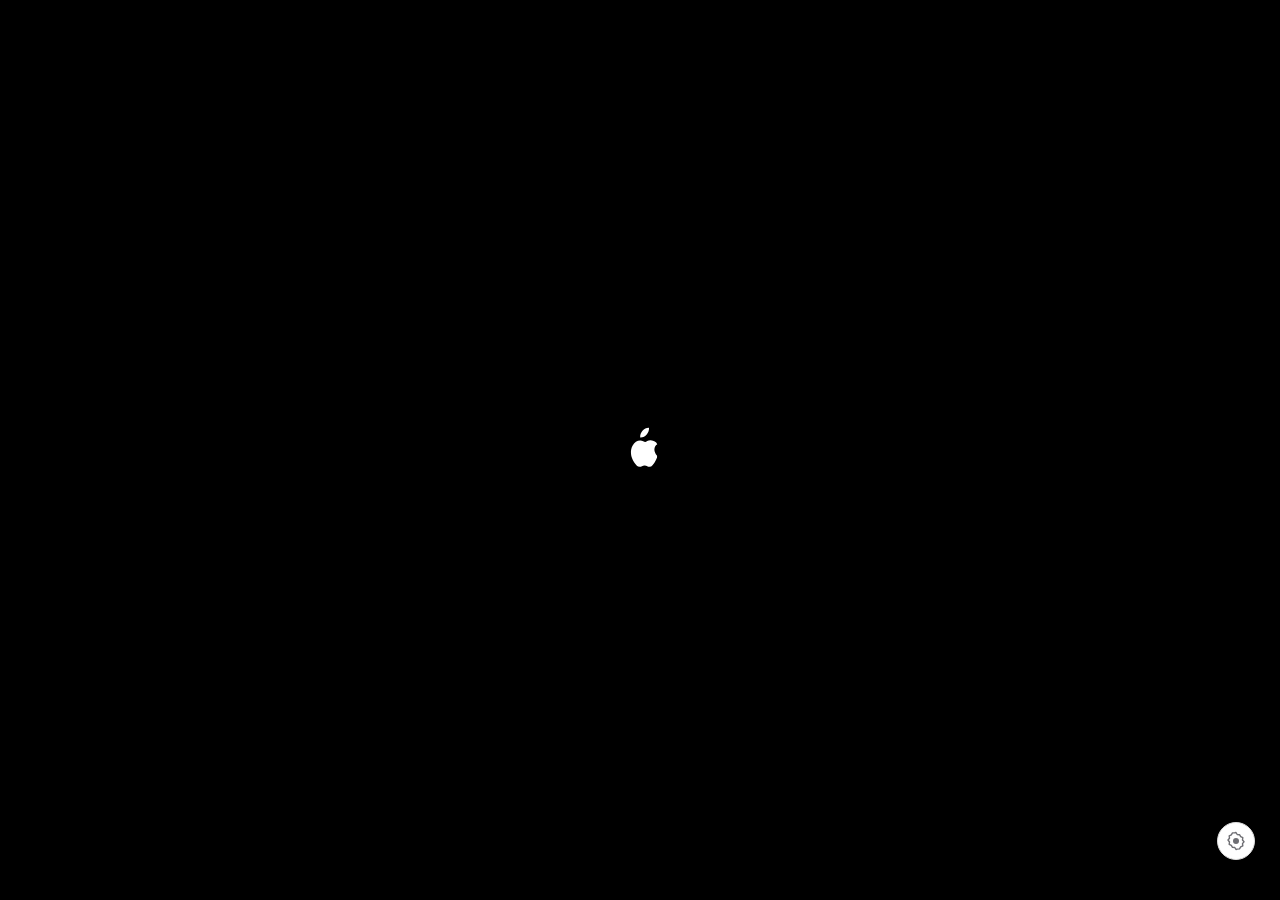
<file: index.html>
<!doctype html>
<html lang="en">
<head>
<meta charset="UTF-8">
<meta name="viewport" content="width=device-width, initial-scale=1.0, viewport-fit=cover">
<title>iPhone 18 Duo — Concept OS</title>
<link rel="stylesheet" href="css/base.css">
<link rel="stylesheet" href="css/device.css">
<link rel="stylesheet" href="css/ios.css">
<link rel="stylesheet" href="css/animations.css">
<link rel="stylesheet" href="css/apps.css">
<link rel="stylesheet" href="css/icons.css">
<link rel="stylesheet" href="css/duo.css">
<link rel="stylesheet" href="css/local-apps.css">
<link rel="manifest" href="manifest.webmanifest">
<meta name="theme-color" content="#f5f5f7">
</head>
<body>
<header class="experience-header"><span class="experience-brand">iPhone <b>Duo</b></span><span class="experience-caption">An interactive web experience</span><button id="help-button" aria-label="How to use this experience">?</button></header>
<nav class="experience-controls" aria-label="Device controls">
  <button data-device-action="home">Home</button>
  <button data-device-action="fold" aria-pressed="false">Fold</button>
  <button data-device-action="split">Split View</button>
  <button data-device-action="lock">Lock</button>
  <button data-device-action="controls">Control Center</button>
</nav>

<div class="stage" id="stage">
  <div class="device" id="device">
    <div class="device-frame" id="device-frame">

      <div class="hinge" id="hinge">
        <div class="hinge-line"></div>
      </div>

      <!-- LEFT SCREEN -->
      <div class="screen screen-left" id="screen-left" data-side="left">
        <div class="screen-glass"></div>
        <div class="screen-off" id="screen-off-left"></div>

        <div class="status-bar" id="status-bar-left">
          <div class="status-time" id="status-time-left">9:41</div>
          <div class="status-icons">
            <span class="focus-dot" id="focus-dot-left" hidden></span>
            <svg class="icon-signal" viewBox="0 0 18 12" width="16" height="12"><rect x="0" y="7" width="3" height="5" rx="0.5"/><rect x="5" y="5" width="3" height="7" rx="0.5"/><rect x="10" y="3" width="3" height="9" rx="0.5"/><rect x="15" y="0" width="3" height="12" rx="0.5"/></svg>
            <span class="icon-wifi" id="icon-wifi-left"><svg viewBox="0 0 18 14" width="16" height="13"><path d="M9 13.2a1.4 1.4 0 100-2.8 1.4 1.4 0 000 2.8zM4.7 8.6a6 6 0 018.6 0l-1.4 1.5a4 4 0 00-5.8 0zM1.6 5.3a10.4 10.4 0 0114.8 0L15 6.8a8.4 8.4 0 00-12 0z"/></svg></span>
            <span class="battery-pct" id="battery-pct-left">100%</span>
            <span class="icon-battery"><svg viewBox="0 0 25 12" width="24" height="12"><rect x="0.5" y="0.5" width="21" height="11" rx="2.5" stroke="currentColor" fill="none"/><rect id="battery-fill-left" x="2" y="2" width="18" height="8" rx="1.3" fill="currentColor"/><rect x="22.5" y="4" width="2" height="4" rx="1" fill="currentColor"/></svg></span>
          </div>
        </div>

        <div class="screen-content" id="content-left"></div>

        <div class="home-indicator" id="home-indicator-left"></div>
      </div>

      <!-- RIGHT SCREEN -->
      <div class="screen screen-right" id="screen-right" data-side="right">
        <div class="screen-glass"></div>
        <div class="screen-off" id="screen-off-right"></div>

        <div class="status-bar" id="status-bar-right">
          <div class="status-time" id="status-time-right">9:41</div>
          <div class="status-icons">
            <span class="focus-dot" id="focus-dot-right" hidden></span>
            <svg class="icon-signal" viewBox="0 0 18 12" width="16" height="12"><rect x="0" y="7" width="3" height="5" rx="0.5"/><rect x="5" y="5" width="3" height="7" rx="0.5"/><rect x="10" y="3" width="3" height="9" rx="0.5"/><rect x="15" y="0" width="3" height="12" rx="0.5"/></svg>
            <span class="icon-wifi" id="icon-wifi-right"><svg viewBox="0 0 18 14" width="16" height="13"><path d="M9 13.2a1.4 1.4 0 100-2.8 1.4 1.4 0 000 2.8zM4.7 8.6a6 6 0 018.6 0l-1.4 1.5a4 4 0 00-5.8 0zM1.6 5.3a10.4 10.4 0 0114.8 0L15 6.8a8.4 8.4 0 00-12 0z"/></svg></span>
            <span class="battery-pct" id="battery-pct-right">100%</span>
            <span class="icon-battery"><svg viewBox="0 0 25 12" width="24" height="12"><rect x="0.5" y="0.5" width="21" height="11" rx="2.5" stroke="currentColor" fill="none"/><rect id="battery-fill-right" x="2" y="2" width="18" height="8" rx="1.3" fill="currentColor"/><rect x="22.5" y="4" width="2" height="4" rx="1" fill="currentColor"/></svg></span>
          </div>
        </div>

        <div class="screen-content" id="content-right"></div>

        <div class="home-indicator" id="home-indicator-right"></div>
      </div>

      <!-- Dynamic Island lives visually on the left screen (primary sensor housing) -->
      <div class="dynamic-island" id="dynamic-island">
        <div class="di-content" id="di-content"></div>
      </div>

      <!-- Global overlays: repositioned over left/right screen by JS via data-side -->
      <div class="overlay control-center" id="control-center" data-side="left"></div>
      <div class="overlay notification-center" id="notification-center" data-side="left"></div>
      <div class="overlay app-switcher" id="app-switcher" data-side="left"></div>
      <div class="overlay context-menu" id="context-menu" data-side="left"></div>
      <div class="overlay keyboard-layer" id="keyboard-layer" data-side="left"></div>

      <!-- HUDs -->
      <div class="hud volume-hud" id="volume-hud"><div class="hud-icon">🔊</div><div class="hud-track"><div class="hud-fill" id="volume-hud-fill"></div></div></div>
      <div class="hud brightness-hud" id="brightness-hud"><div class="hud-icon">☀️</div><div class="hud-track"><div class="hud-fill" id="brightness-hud-fill"></div></div></div>

      <div class="flashlight-glow" id="flashlight-glow"></div>

      <!-- hardware buttons -->
      <div class="btn btn-power" id="btn-power" title="Power" aria-label="Power button"></div>
      <div class="btn btn-action" id="btn-action" title="Action Button" aria-label="Action button"></div>
      <div class="btn btn-vol-up" id="btn-vol-up" title="Volume Up" aria-label="Volume up"></div>
      <div class="btn btn-vol-down" id="btn-vol-down" title="Volume Down" aria-label="Volume down"></div>
    </div>
  </div>
</div>

<!-- System modal layer: full device overlay for critical system modals -->
<div class="modal-layer" id="modal-layer"></div>

<!-- Boot splash -->
<div class="boot-layer" id="boot-layer">
  <div class="boot-logo">
    <svg width="46" height="46" viewBox="0 0 24 24" fill="none"><path d="M16.7 1.5c.1 1.3-.4 2.5-1.2 3.4-.8 1-2.1 1.7-3.4 1.6-.1-1.3.4-2.6 1.2-3.5.9-1 2.3-1.6 3.4-1.5zM20.9 17c-.4 1-.7 1.7-1.2 2.4-.7 1.1-1.5 2.4-2.7 2.4-1 0-1.4-.7-2.6-.7-1.2 0-1.6.7-2.6.7-1.2 0-2-1.2-2.8-2.3-2-2.9-2.2-6.3-.9-8.7.9-1.7 2.5-2.7 4-2.7 1.2 0 2.1.8 2.6.8s1.6-1 2.9-.9c1.7.1 2.8.9 3.4 2-2 1.3-1.9 3.9-.1 6z" fill="#fff"/></svg>
  </div>
</div>

<!-- Debug panel (outside device, developer tool) -->
<button class="debug-toggle" id="debug-toggle" title="Debug Panel (Ctrl+Shift+D)" aria-label="Open debug panel">⚙</button>
<div class="debug-panel" id="debug-panel" hidden>
  <div class="debug-header">
    <span>Debug Panel</span>
    <button id="debug-close" aria-label="Close debug panel">✕</button>
  </div>
  <div class="debug-grid" id="debug-grid"></div>
</div>

<div class="stage-hint" id="stage-hint">Drag up on lock screen to unlock · Ctrl+Shift+D for debug tools</div>

<script src="js/state.js"></script>
<script src="js/asset-manifest.js"></script>
<script src="js/icons.js"></script>
<script src="js/gestures.js"></script>
<script src="js/keyboard.js"></script>
<script src="js/notifications.js"></script>
<script src="js/control-center.js"></script>
<script src="js/multitasking.js"></script>
<script src="js/device.js"></script>
<script src="js/apps/home.js"></script>
<script src="js/apps/settings.js"></script>
<script src="js/apps/camera.js"></script>
<script src="js/apps/messages.js"></script>
<script src="js/apps/safari.js"></script>
<script src="js/apps/photos.js"></script>
<script src="js/apps/calculator.js"></script>
<script src="js/apps/clock.js"></script>
<script src="js/apps/notes.js"></script>
<script src="js/apps/weather.js"></script>
<script src="js/apps/music.js"></script>
<script src="js/apps/files.js"></script>
<script src="js/apps/placeholders.js"></script>
<script src="js/apps/native.js"></script>
<script src="js/local-data.js"></script>
<script src="js/apps/productivity.js"></script>
<script src="js/apps/media-local.js"></script>
<script src="js/apps/communication-local.js"></script>
<script src="js/apps/explore-local.js"></script>
<script src="js/apps/system-local.js"></script>
<script src="js/duo.js"></script>
<script src="js/offline.js"></script>
<script src="js/app.js"></script>
</body>
</html>
</file>
<file: css/base.css>
/* ============================================================
   base.css — resets, design tokens, typography, debug panel
   ============================================================ */

* { box-sizing: border-box; }
html, body {
  margin: 0;
  padding: 0;
  height: 100%;
  overflow: hidden;
  background: #050608;
  font-family: -apple-system, BlinkMacSystemFont, "Segoe UI", Arial, sans-serif;
  -webkit-font-smoothing: antialiased;
  user-select: none;
}
button {
  font-family: inherit;
  border: none;
  background: none;
  cursor: pointer;
  color: inherit;
  -webkit-tap-highlight-color: transparent;
}
input { font-family: inherit; }
[hidden] { display: none !important; }
img { max-width: 100%; }

:root {
  --system-bg: #f2f2f7;
  --system-surface: rgba(255,255,255,0.72);
  --system-surface-solid: #ffffff;
  --system-text: #0b0b0d;
  --system-secondary-text: rgba(60,60,67,0.6);
  --system-border: rgba(60,60,67,0.18);
  --system-blur: saturate(180%) blur(24px);
  --accent: #0a84ff;
  --danger: #ff3b30;
  --success: #34c759;
  --radius-lg: 34px;
  --radius-md: 20px;
  --radius-sm: 12px;
  --text-scale: 1;
}

:root[data-theme="dark"], :root:not([data-theme="light"]) {
  --system-bg: #000000;
  --system-surface: rgba(28,28,30,0.78);
  --system-surface-solid: #1c1c1e;
  --system-text: #f5f5f7;
  --system-secondary-text: rgba(235,235,245,0.6);
  --system-border: rgba(255,255,255,0.12);
  --system-blur: saturate(180%) blur(24px);
}
:root[data-theme="light"] {
  --system-bg: #f2f2f7;
  --system-surface: rgba(255,255,255,0.72);
  --system-surface-solid: #ffffff;
  --system-text: #0b0b0d;
  --system-secondary-text: rgba(60,60,67,0.6);
  --system-border: rgba(60,60,67,0.18);
}

:root[data-text-size="0"] { --text-scale: 0.88; }
:root[data-text-size="1"] { --text-scale: 0.94; }
:root[data-text-size="2"] { --text-scale: 1; }
:root[data-text-size="3"] { --text-scale: 1.08; }
:root[data-text-size="4"] { --text-scale: 1.18; }

/* ---------------- Stage (presentation background) ---------------- */
.stage {
  position: fixed;
  inset: 0;
  display: flex;
  align-items: center;
  justify-content: center;
  background:
    radial-gradient(ellipse at 30% 20%, rgba(70,90,140,0.18), transparent 55%),
    radial-gradient(ellipse at 75% 80%, rgba(120,70,140,0.14), transparent 55%),
    #08090c;
  padding: 16px;
}

.stage-hint {
  position: fixed;
  bottom: 14px;
  left: 50%;
  transform: translateX(-50%);
  color: rgba(255,255,255,0.4);
  font-size: 12px;
  letter-spacing: 0.02em;
  transition: opacity 0.6s ease;
  pointer-events: auto;
  cursor: pointer;
  z-index: 5;
}

/* ---------------- Boot splash ---------------- */
.boot-layer {
  position: fixed;
  inset: 0;
  background: #000;
  z-index: 9999;
  display: flex;
  align-items: center;
  justify-content: center;
  transition: opacity 0.7s ease;
}
.boot-layer.fade { opacity: 0; pointer-events: none; }
.boot-logo {
  animation: bootPulse 1.6s ease-in-out infinite;
}
@keyframes bootPulse {
  0%, 100% { opacity: 0.55; transform: scale(0.94); }
  50% { opacity: 1; transform: scale(1); }
}

/* ---------------- Debug panel (outside device) ---------------- */
.debug-toggle {
  position: fixed;
  top: 16px;
  right: 16px;
  width: 38px;
  height: 38px;
  border-radius: 50%;
  background: rgba(255,255,255,0.08);
  color: #fff;
  font-size: 16px;
  z-index: 20000;
  display: flex;
  align-items: center;
  justify-content: center;
  border: 1px solid rgba(255,255,255,0.12);
}
.debug-toggle:hover { background: rgba(255,255,255,0.16); }

.debug-panel {
  position: fixed;
  top: 64px;
  right: 16px;
  width: 260px;
  max-height: 70vh;
  overflow-y: auto;
  background: rgba(20,20,24,0.92);
  border: 1px solid rgba(255,255,255,0.1);
  border-radius: 14px;
  z-index: 20000;
  color: #eee;
  font-size: 12px;
  backdrop-filter: blur(20px);
  box-shadow: 0 20px 60px rgba(0,0,0,0.5);
}
.debug-header {
  display: flex;
  justify-content: space-between;
  align-items: center;
  padding: 10px 12px;
  border-bottom: 1px solid rgba(255,255,255,0.08);
  font-weight: 600;
  letter-spacing: 0.02em;
}
.debug-header button {
  color: #aaa;
  font-size: 14px;
}
.debug-grid {
  display: grid;
  grid-template-columns: 1fr 1fr;
  gap: 6px;
  padding: 10px;
}
.debug-btn {
  background: rgba(255,255,255,0.06);
  border: 1px solid rgba(255,255,255,0.08);
  color: #eee;
  padding: 8px 6px;
  border-radius: 8px;
  font-size: 11px;
  line-height: 1.3;
  text-align: left;
  transition: background 0.15s ease;
}
.debug-btn:hover { background: rgba(255,255,255,0.14); }
.debug-btn:active { transform: scale(0.97); }
</file>
<file: css/device.css>
/* ============================================================
   device.css — physical device shell, hinge, hardware buttons
   ============================================================ */

.device {
  --scale: 1;
  transform: scale(var(--scale));
  transform-origin: center center;
}

.device-frame {
  --brightness: 0.9;
  --wallpaper: linear-gradient(160deg,#0b1e3d 0%,#1e3a6e 35%,#5b3a8e 65%,#e0716b 100%);
  position: relative;
  width: 900px;
  height: 560px;
  display: flex;
  align-items: stretch;
  padding: 9px;
  gap: 0;
  border-radius: 42px;
  background:
    linear-gradient(155deg, #3a3c40 0%, #1c1d20 12%, #101113 50%, #232427 88%, #45474c 100%);
  box-shadow:
    0 2px 0 rgba(255,255,255,0.08) inset,
    0 0 0 1px rgba(255,255,255,0.06) inset,
    0 40px 90px rgba(0,0,0,0.55),
    0 10px 30px rgba(0,0,0,0.4);
}

.device-frame::before {
  content: "";
  position: absolute;
  inset: 0;
  border-radius: 42px;
  padding: 1px;
  background: linear-gradient(155deg, rgba(255,255,255,0.35), rgba(255,255,255,0) 30%, rgba(255,255,255,0) 70%, rgba(255,255,255,0.15));
  -webkit-mask: linear-gradient(#fff 0 0) content-box, linear-gradient(#fff 0 0);
  -webkit-mask-composite: xor;
  mask-composite: exclude;
  pointer-events: none;
}

/* ---------------- Hinge (a thin seamless crease, not a bezel gap) ---------------- */
.hinge {
  position: relative;
  width: 3px;
  flex: 0 0 3px;
  margin: 0;
  background: linear-gradient(180deg, #0a0a0b, #000 50%, #0a0a0b);
  z-index: 3;
  box-shadow: 0 0 3px rgba(0,0,0,0.9);
}
.hinge-line {
  position: absolute;
  inset: 0;
  background: linear-gradient(180deg, transparent, rgba(255,255,255,0.12) 15%, rgba(255,255,255,0.12) 85%, transparent);
}

/* ---------------- Screens ----------------
   Rounded only on their outer corners so the two panels read as one
   continuous folded display, meeting the hinge crease flush. */
.screen {
  position: relative;
  flex: 1 1 0;
  overflow: hidden;
  background: #000;
  filter: brightness(var(--brightness));
}
.screen-left { border-radius: 34px 0 0 34px; }
.screen-right { border-radius: 0 34px 34px 0; }

.screen-glass {
  position: absolute;
  inset: 0;
  z-index: 40;
  pointer-events: none;
  background: linear-gradient(120deg, rgba(255,255,255,0.07) 0%, rgba(255,255,255,0.015) 18%, rgba(255,255,255,0) 34%);
  mix-blend-mode: screen;
}

.screen-off {
  position: absolute;
  inset: 0;
  background: #000;
  z-index: 50;
  opacity: 0;
  pointer-events: none;
  transition: opacity 0.4s ease;
}

.screen-content {
  position: absolute;
  inset: 0;
  overflow: hidden;
  transition: padding-bottom 0.3s cubic-bezier(0.2,0.9,0.3,1);
}
.screen-content.kb-space { padding-bottom: 206px; }

.home-indicator {
  position: absolute;
  bottom: 7px;
  left: 50%;
  transform: translateX(-50%);
  width: 120px;
  height: 4px;
  border-radius: 3px;
  background: var(--system-text, #fff);
  opacity: 0.28;
  z-index: 60;
}

/* ---------------- Status bar ---------------- */
.status-bar {
  position: absolute;
  top: 0;
  left: 0;
  right: 0;
  height: 40px;
  display: flex;
  align-items: center;
  justify-content: space-between;
  padding: 0 22px;
  z-index: 55;
  color: #fff;
  font-size: 15px;
  font-weight: 600;
  pointer-events: none;
  letter-spacing: -0.01em;
}
.status-bar.charging .icon-battery svg rect#battery-fill-left,
.status-bar.charging .icon-battery svg rect#battery-fill-right { fill: #34c759; }
.status-icons { display: flex; align-items: center; gap: 5px; }
.status-icons svg { display: block; color: #fff; fill: currentColor; }
.battery-pct { font-size: 13px; font-variant-numeric: tabular-nums; margin-right: 1px; }
.focus-dot {
  width: 7px; height: 7px; border-radius: 50%;
  background: #5856d6;
  margin-right: 2px;
}

/* ---------------- Dynamic Island ---------------- */
.dynamic-island {
  position: absolute;
  top: 26px;
  left: 15px;
  width: calc(50% - 22px);
  display: flex;
  justify-content: center;
  z-index: 90;
  pointer-events: none;
}
.dynamic-island .di-content-wrap {}
.dynamic-island::after {
  content: "";
  display: block;
  width: 118px;
  height: 34px;
  border-radius: 20px;
  background: #000;
  box-shadow: 0 0 0 1px rgba(255,255,255,0.05);
  transition: width 0.42s cubic-bezier(0.34,1.4,0.4,1), height 0.42s cubic-bezier(0.34,1.4,0.4,1);
}
.dynamic-island.expanded::after {
  width: 320px;
  height: 66px;
  border-radius: 30px;
}
.dynamic-island #di-content {
  position: absolute;
  top: 26px;
  width: 118px;
  height: 34px;
  display: flex;
  align-items: center;
  justify-content: center;
  color: #fff;
  pointer-events: auto;
  transition: width 0.42s cubic-bezier(0.34,1.4,0.4,1), height 0.42s cubic-bezier(0.34,1.4,0.4,1);
}
.dynamic-island.expanded #di-content {
  width: 320px;
  height: 66px;
}

/* ---------------- Hardware buttons ---------------- */
.btn {
  position: absolute;
  background: linear-gradient(90deg, #3a3b3e, #232427);
  box-shadow: 0 1px 0 rgba(255,255,255,0.15) inset;
  border-radius: 3px;
  cursor: pointer;
  z-index: 5;
}
.btn:active { filter: brightness(0.85); }
.btn-power {
  right: -3px;
  top: 150px;
  width: 3px;
  height: 78px;
}
.btn-action {
  left: -3px;
  top: 120px;
  width: 3px;
  height: 46px;
  background: linear-gradient(90deg, #2a2b2e, #ff9500 200%);
}
.btn-vol-up {
  left: -3px;
  top: 190px;
  width: 3px;
  height: 46px;
}
.btn-vol-down {
  left: -3px;
  top: 246px;
  width: 3px;
  height: 46px;
}

/* ---------------- HUDs ---------------- */
.hud {
  position: absolute;
  top: 50%;
  left: 50%;
  transform: translate(-50%,-50%) scale(0.9);
  z-index: 500;
  background: rgba(30,30,32,0.85);
  backdrop-filter: blur(20px);
  border-radius: 20px;
  padding: 22px 18px;
  width: 68px;
  display: flex;
  flex-direction: column;
  align-items: center;
  gap: 12px;
  opacity: 0;
  pointer-events: none;
  transition: opacity 0.25s ease, transform 0.25s ease;
}
.hud.show { opacity: 1; transform: translate(-50%,-50%) scale(1); }
.hud-icon { font-size: 18px; }
.hud-track {
  width: 5px;
  height: 130px;
  background: rgba(255,255,255,0.15);
  border-radius: 4px;
  overflow: hidden;
  display: flex;
  align-items: flex-end;
}
.hud-fill { width: 100%; background: #fff; border-radius: 4px; transition: height 0.2s ease; }
.volume-hud { left: 27%; }
.brightness-hud { left: 73%; }

/* ---------------- Flashlight glow ---------------- */
.flashlight-glow {
  position: absolute;
  inset: -60px;
  border-radius: 60px;
  pointer-events: none;
  z-index: -1;
  opacity: 0;
  background: radial-gradient(circle, rgba(255,255,255,0.9), rgba(255,255,255,0) 70%);
  transition: opacity 0.3s ease;
}
.flashlight-glow.on { opacity: 0.55; }

/* ---------------- Responsive ---------------- */
@media (max-width: 980px) {
  .stage-hint { display: none; }
}
</file>
<file: css/ios.css>
/* ============================================================
   ios.css — OS chrome: lock screen, home screen, overlays
   ============================================================ */

.screen-content, .screen-content * { font-size: calc(1em * var(--text-scale)); }

/* Continuous wallpaper: each screen shows one half of a single
   gradient stretched to double width, so it lines up across the crease. */
.screen-left .lock-screen, .screen-left .home-screen { background-position: left center; }
.screen-right .lock-screen, .screen-right .home-screen { background-position: right center; }

/* ---------------- Lock screen ---------------- */
.lock-screen {
  position: absolute;
  inset: 0;
  background: var(--wallpaper, linear-gradient(160deg,#0b1e3d,#5b3a8e));
  background-size: 200% 100%;
  display: flex;
  flex-direction: column;
  align-items: center;
  padding: 54px 18px 26px;
  color: #fff;
  cursor: grab;
  touch-action: none;
}
.lock-screen.dragging { cursor: grabbing; }
.lock-screen.unlocking { transition: transform 0.4s cubic-bezier(0.32,0.9,0.4,1), opacity 0.4s ease; transform: translateY(-100%); opacity: 0; }
.lock-top { display: flex; flex-direction: column; align-items: center; gap: 6px; }
.lock-lockicon { width: 15px; height: 15px; opacity: 0.9; margin-bottom: 6px; }
.lock-time { font-size: 60px; font-weight: 600; letter-spacing: -0.02em; line-height: 1; text-shadow: 0 2px 20px rgba(0,0,0,0.25); }
.lock-date { font-size: 16px; font-weight: 500; opacity: 0.9; }
.lock-notifs { width: 100%; max-width: 300px; margin-top: 22px; display: flex; flex-direction: column; gap: 8px; flex: 1; overflow: hidden; }
.lock-notif {
  display: flex;
  align-items: center;
  gap: 10px;
  background: rgba(255,255,255,0.14);
  backdrop-filter: blur(20px) saturate(150%);
  border-radius: 16px;
  padding: 10px 12px;
  border: 1px solid rgba(255,255,255,0.08);
}
.lock-notif-icon { width: 26px; height: 26px; border-radius: 7px; display: flex; align-items: center; justify-content: center; background: var(--accent); color: #fff; flex: none; }
.lock-notif-icon svg { width: 15px; height: 15px; }
.lock-notif-body { display: flex; flex-direction: column; font-size: 12.5px; line-height: 1.35; }
.lock-notif-body b { font-weight: 600; }
.lock-notif-body span { opacity: 0.85; }
.lock-bottom { width: 100%; display: flex; align-items: center; justify-content: space-between; margin-top: auto; }
.lock-shortcut {
  width: 46px; height: 46px; border-radius: 50%;
  background: rgba(255,255,255,0.16);
  backdrop-filter: blur(16px);
  display: flex; align-items: center; justify-content: center;
}
.lock-shortcut svg { width: 19px; height: 19px; }
.lock-swipe-hint { position: absolute; left: 50%; bottom: 14px; transform: translateX(-50%); display: flex; flex-direction: column; align-items: center; gap: 2px; font-size: 11px; opacity: 0.75; }
.lock-swipe-chevron { animation: lockChevron 1.8s ease-in-out infinite; font-size: 14px; }
@keyframes lockChevron { 0%,100% { transform: translateY(0); opacity: 0.5; } 50% { transform: translateY(-4px); opacity: 1; } }

/* ---------------- Home screen ---------------- */
.home-screen {
  position: absolute;
  inset: 0;
  background: var(--wallpaper, linear-gradient(160deg,#0b1e3d,#5b3a8e));
  background-size: 200% 100%;
  padding-top: 48px;
  display: flex;
  flex-direction: column;
  overflow: hidden;
  animation: homeReveal 0.5s cubic-bezier(0.2,0.9,0.3,1);
}
@keyframes homeReveal { from { opacity: 0; transform: scale(1.04); } to { opacity: 1; transform: scale(1); } }

/* Landscape/book layout: a thin vertical dock on the screen's outer
   edge, with widgets + the app grid filling the rest. */
.home-body { flex: 1; display: flex; min-height: 0; }
.home-body.dock-left { flex-direction: row; }
.home-body.dock-right { flex-direction: row; }
.home-content { flex: 1; display: flex; flex-direction: column; min-width: 0; }

.home-dock-vertical {
  flex: 0 0 64px;
  margin: 6px 8px 22px;
  padding: 14px 0;
  border-radius: 24px;
  background: rgba(255,255,255,0.14);
  backdrop-filter: blur(24px) saturate(160%);
  border: 1px solid rgba(255,255,255,0.1);
  display: flex;
  flex-direction: column;
  align-items: center;
  justify-content: space-evenly;
}
.home-dock-vertical .app-icon-glyph { width: 46px; height: 46px; }

.home-widget-row { display: flex; flex-direction: column; gap: 10px; padding: 6px 16px 12px; }
.widget {
  background: rgba(255,255,255,0.14);
  backdrop-filter: blur(24px) saturate(160%);
  border: 1px solid rgba(255,255,255,0.1);
  border-radius: 22px;
  padding: 14px 16px;
  color: #fff;
  cursor: pointer;
  box-shadow: 0 8px 24px rgba(0,0,0,0.12);
}
.widget-title { font-size: 11px; font-weight: 600; opacity: 0.75; text-transform: uppercase; letter-spacing: 0.04em; }
.widget-row { display: flex; align-items: center; justify-content: space-between; }
.widget-row svg { width: 26px; height: 26px; opacity: 0.9; }
.widget-big { font-size: 28px; font-weight: 700; margin: 2px 0; }
.widget-sub { font-size: 11.5px; opacity: 0.85; }
.widget-track { font-size: 15px; font-weight: 700; }
.widget-music-row { display: flex; align-items: center; gap: 10px; margin-top: 6px; }
.widget-music-meta { min-width: 0; overflow: hidden; }
.widget-music-art { width: 42px; height: 42px; border-radius: 10px; background: linear-gradient(135deg,#fc3158,#ff9a56); flex: none; box-shadow: 0 4px 10px rgba(0,0,0,0.25); }
.widget-music-art.spin { animation: spin 4s linear infinite; }
@keyframes spin { from { transform: rotate(0); } to { transform: rotate(360deg); } }

.home-pages { flex: 1; display: flex; transition: transform 0.32s cubic-bezier(0.2,0.9,0.3,1); touch-action: pan-y; min-height: 0; }
.home-page { flex: 0 0 100%; padding: 4px 16px; overflow-y: auto; }
.app-grid { display: grid; grid-template-columns: repeat(4, 1fr); gap: 16px 8px; }

.app-icon {
  display: flex; flex-direction: column; align-items: center; gap: 5px;
  position: relative;
  transition: transform 0.12s ease;
}
.app-icon:active { transform: scale(0.92); }
.app-icon.jiggle { animation: iconJiggle 0.26s ease-in-out infinite; }
@keyframes iconJiggle { 0%,100% { transform: rotate(-1.4deg); } 50% { transform: rotate(1.4deg); } }
.app-icon-glyph {
  width: 58px; height: 58px;
  display: flex; align-items: center; justify-content: center;
  filter: drop-shadow(0 3px 6px rgba(0,0,0,0.3));
}
.app-icon-glyph .ios-icon { border-radius: 22%; }
.app-icon-label { color: #fff; font-size: 11px; text-shadow: 0 1px 3px rgba(0,0,0,0.4); max-width: 62px; overflow: hidden; text-overflow: ellipsis; white-space: nowrap; }
.app-icon-remove {
  position: absolute; top: -4px; left: -4px;
  width: 19px; height: 19px; border-radius: 50%;
  background: #333; color: #fff;
  display: flex; align-items: center; justify-content: center;
  font-size: 14px; font-weight: 700;
  box-shadow: 0 1px 3px rgba(0,0,0,0.4);
}
.dock-icon .app-icon-label { display: none; }

.home-dots { display: flex; justify-content: center; gap: 6px; padding: 6px 0; }
.home-dot { width: 6px; height: 6px; border-radius: 50%; background: rgba(255,255,255,0.35); }
.home-dot.active { background: #fff; }

.home-edit-done {
  position: absolute;
  top: 48px; right: 14px;
  z-index: 20;
  background: rgba(255,255,255,0.2);
  color: #fff;
  padding: 6px 14px;
  border-radius: 14px;
  font-size: 13px;
  font-weight: 600;
}

/* ---------------- App chrome header (multitasking pill) ---------------- */
.app-chrome-header {
  position: absolute;
  top: 40px; left: 0; right: 0;
  height: 32px;
  display: flex;
  align-items: center;
  justify-content: flex-end;
  z-index: 70;
  padding: 0 14px;
  pointer-events: none;
}
.app-header-home { position: absolute; left: 16px; top: 8px; width: 24px; height: 24px; display: flex; align-items: center; justify-content: center; pointer-events: auto; }
.home-dot { }
.app-header-home .home-dot { width: 8px; height: 8px; border-radius: 50%; background: var(--system-secondary-text); }
.app-header-pill {
  pointer-events: auto;
  display: flex;
  align-items: center;
  gap: 6px;
  background: var(--system-surface);
  backdrop-filter: var(--system-blur);
  border: 1px solid var(--system-border);
  border-radius: 14px;
  padding: 5px 12px;
  font-size: 12px;
  font-weight: 600;
  color: var(--system-text);
  margin-top: 4px;
}
.app-header-icon { width: 16px; height: 16px; display: block; flex: none; }
.app-header-icon .ios-icon { border-radius: 26%; }
.app-header-chevron { font-size: 9px; opacity: 0.6; }
.app-opening { animation: appOpen 0.36s cubic-bezier(0.2,0.9,0.3,1); }
@keyframes appOpen { from { opacity: 0; transform: scale(0.92); } to { opacity: 1; transform: scale(1); } }

/* padding under fixed app header for scrollable app bodies */
.settings-app, .photos-app, .messages-app, .notes-app, .files-app, .weather-app,
.calculator-app, .clock-app, .music-app, .safari-app, .camera-app, .concept-app, .phone-app {
  position: absolute;
  inset: 0;
  padding-top: 74px;
}

/* ---------------- Generic overlay scaffolding ---------------- */
.overlay {
  position: absolute;
  z-index: 200;
  opacity: 0;
  pointer-events: none;
  transition: opacity 0.25s ease;
}
.overlay.open { opacity: 1; pointer-events: auto; }

/* Control Center + Notification Center + App Switcher anchor to a screen via left offset set by JS using data-side, handled generically: */
.control-center, .notification-center, .app-switcher, .context-menu, .keyboard-layer {
  top: 15px;
  bottom: 15px;
  width: calc(50% - 22px);
}
.control-center[data-side="left"], .notification-center[data-side="left"], .app-switcher[data-side="left"], .context-menu[data-side="left"], .keyboard-layer[data-side="left"] { left: 15px; }
.control-center[data-side="right"], .notification-center[data-side="right"], .app-switcher[data-side="right"], .context-menu[data-side="right"], .keyboard-layer[data-side="right"] { left: calc(50% + 7px); }

/* ---------------- Control Center ---------------- */
.cc-sheet {
  height: 100%;
  border-radius: 28px;
  background: var(--system-surface);
  backdrop-filter: var(--system-blur);
  border: 1px solid var(--system-border);
  padding: 16px 14px;
  transform: translateY(0);
  transition: transform 0.32s cubic-bezier(0.2,0.9,0.3,1);
  overflow-y: auto;
  color: var(--system-text);
}
.overlay:not(.open) .cc-sheet { transform: translateY(-16px); }
.cc-handle { width: 36px; height: 4px; border-radius: 3px; background: var(--system-border); margin: 0 auto 12px; }
.cc-grid { display: grid; grid-template-columns: 1fr 1fr; gap: 10px; }
.cc-group { display: contents; }
.cc-connectivity { display: grid; grid-template-columns: 1fr 1fr; gap: 8px; grid-column: span 2; }
.cc-tile {
  background: var(--system-surface-solid);
  border: 1px solid var(--system-border);
  border-radius: 16px;
  padding: 10px;
  display: flex; flex-direction: column; align-items: flex-start; justify-content: center;
  gap: 4px;
  min-height: 54px;
  transition: background 0.15s ease, transform 0.1s ease;
}
.cc-tile:active { transform: scale(0.96); }
.cc-tile.on { background: var(--accent); color: #fff; }
.cc-tile.small { align-items: center; justify-content: center; min-height: 44px; }
.cc-tile.wide { grid-column: span 1; }
.cc-ic { width: 22px; height: 22px; display: block; color: var(--system-text); }
.cc-tile.on .cc-ic { color: #fff; }
.cc-ic-record { color: #ff3b30 !important; }
.cc-label { font-size: 11px; font-weight: 600; }
.cc-sliders { grid-column: span 1; display: flex; flex-direction: column; gap: 8px; }
.cc-slider-tile {
  background: var(--system-surface-solid);
  border: 1px solid var(--system-border);
  border-radius: 16px;
  padding: 10px;
  display: flex; align-items: center; gap: 8px;
}
.cc-vslider { flex: 1; accent-color: var(--accent); }
.cc-slider-ic { width: 18px; height: 18px; flex: none; color: var(--system-text); }
.cc-music-tile {
  grid-column: span 2;
  background: var(--system-surface-solid);
  border: 1px solid var(--system-border);
  border-radius: 16px;
  padding: 10px 12px;
  display: flex; align-items: center; gap: 8px;
}
.cc-music-art { width: 34px; height: 34px; border-radius: 8px; background: linear-gradient(135deg,#fc3158,#ff9a56); flex: none; }
.cc-music-tile.playing .cc-music-art { animation: spin 4s linear infinite; }
.cc-music-meta { flex: 1; overflow: hidden; }
.cc-music-title { font-size: 12px; font-weight: 600; white-space: nowrap; overflow: hidden; text-overflow: ellipsis; }
.cc-music-artist { font-size: 11px; color: var(--system-secondary-text); }
.cc-music-btn { width: 26px; height: 26px; padding: 4px; display: flex; align-items: center; justify-content: center; color: var(--system-text); flex: none; }

/* ---------------- Notification Center ---------------- */
.nc-sheet {
  height: 100%;
  border-radius: 28px;
  padding: 16px 12px;
  overflow-y: auto;
  color: #fff;
}
.nc-handle { width: 36px; height: 4px; border-radius: 3px; background: rgba(255,255,255,0.35); margin: 0 auto 14px; }
.nc-header { display: flex; justify-content: space-between; align-items: center; padding: 0 6px 10px; font-size: 13px; font-weight: 600; color: rgba(255,255,255,0.85); }
.nc-clear { background: rgba(255,255,255,0.14); padding: 4px 10px; border-radius: 10px; font-size: 11px; }
.nc-empty { text-align: center; color: rgba(255,255,255,0.5); margin-top: 60px; font-size: 13px; }
.nc-group { display: flex; flex-direction: column; gap: 6px; margin-bottom: 10px; }
.nc-card {
  position: relative;
  display: flex; gap: 10px;
  background: rgba(60,60,67,0.55);
  backdrop-filter: blur(20px);
  border-radius: 16px;
  padding: 10px 12px;
  border-left: 3px solid var(--accent, #0a84ff);
  cursor: pointer;
}
.nc-card-icon { width: 26px; height: 26px; border-radius: 7px; display: flex; align-items: center; justify-content: center; background: var(--accent); color: #fff; flex: none; }
.nc-card-icon svg { width: 15px; height: 15px; }
.nc-card-body { flex: 1; min-width: 0; padding-right: 16px; }
.nc-card-top { display: flex; justify-content: space-between; font-size: 10.5px; color: rgba(255,255,255,0.55); text-transform: uppercase; letter-spacing: 0.03em; }
.nc-title { font-size: 12.5px; font-weight: 700; margin-top: 1px; }
.nc-text { font-size: 12px; color: rgba(255,255,255,0.8); margin-top: 1px; }
.nc-dismiss { position: absolute; top: 6px; right: 6px; width: 18px; height: 18px; border-radius: 50%; background: rgba(255,255,255,0.15); color: #fff; font-size: 10px; display: flex; align-items: center; justify-content: center; }

/* ---------------- App Switcher ---------------- */
.app-switcher {
  display: flex;
  flex-direction: column;
  background: rgba(18,18,22,0.62);
  backdrop-filter: saturate(160%) blur(30px);
  border: 1px solid rgba(255,255,255,0.08);
  border-radius: 28px;
  padding: 44px 10px 20px;
}
.switcher-header { color: #fff; font-size: 13px; font-weight: 600; text-align: center; margin-bottom: 10px; opacity: 0.8; }
.switcher-track { flex: 1; display: flex; gap: 14px; overflow-x: auto; padding: 4px 4px 12px; align-items: center; }
.switcher-empty { color: rgba(255,255,255,0.5); font-size: 13px; margin: auto; }
.switcher-card {
  position: relative;
  flex: 0 0 150px;
  height: 220px;
  border-radius: 20px;
  background: var(--system-surface-solid);
  border: 1px solid var(--system-border);
  overflow: hidden;
  display: flex; flex-direction: column;
  transition: transform 0.2s ease, opacity 0.2s ease;
  cursor: pointer;
}
.switcher-card.dismissing { transform: translateY(-40px) scale(0.9); opacity: 0; }
.switcher-card-preview { flex: 1; display: flex; align-items: center; justify-content: center; }
.switcher-card-icon { width: 56px; height: 56px; display: block; }
.switcher-card-icon .ios-icon { border-radius: 22%; }
.switcher-card-label { padding: 8px 10px; font-size: 12px; color: var(--system-text); display: flex; flex-direction: column; gap: 2px; }
.switcher-tag { font-size: 10px; color: var(--system-secondary-text); }
.switcher-close { position: absolute; top: 6px; right: 6px; width: 22px; height: 22px; border-radius: 50%; background: rgba(0,0,0,0.5); color: #fff; font-size: 11px; }

/* ---------------- Context menu ---------------- */
.context-menu { pointer-events: none; }
.context-menu.open { pointer-events: auto; }
.ctx-backdrop { position: absolute; inset: -1000px; }
.ctx-sheet {
  position: absolute;
  min-width: 190px;
  background: var(--system-surface);
  backdrop-filter: var(--system-blur);
  border: 1px solid var(--system-border);
  border-radius: 14px;
  overflow: hidden;
  transform: scale(0.9);
  opacity: 0;
  animation: ctxIn 0.18s cubic-bezier(0.2,0.9,0.3,1) forwards;
  box-shadow: 0 12px 30px rgba(0,0,0,0.3);
}
@keyframes ctxIn { to { transform: scale(1); opacity: 1; } }
.ctx-title { padding: 10px 14px 6px; font-size: 11px; font-weight: 700; color: var(--system-secondary-text); text-transform: uppercase; }
.ctx-item { display: block; width: 100%; text-align: left; padding: 10px 14px; font-size: 13px; color: var(--system-text); border-top: 1px solid var(--system-border); }
.ctx-item.danger { color: var(--danger); }
.ctx-item:active { background: rgba(120,120,128,0.15); }
.pair-grid { display: grid; grid-template-columns: 1fr 1fr; gap: 8px; padding: 4px; }
.pair-item { display: flex; align-items: center; gap: 6px; padding: 10px; border-radius: 10px; background: rgba(120,120,128,0.12); font-size: 12px; }

/* ---------------- Modals ---------------- */
.modal-layer {
  position: fixed;
  inset: 0;
  z-index: 5000;
  display: flex;
  align-items: center;
  justify-content: center;
  opacity: 0;
  pointer-events: none;
  transition: opacity 0.25s ease;
}
.modal-layer.open { opacity: 1; pointer-events: auto; }
.modal-backdrop { position: absolute; inset: 0; background: rgba(0,0,0,0.4); backdrop-filter: blur(4px); }
.modal-card {
  position: relative;
  width: 280px;
  background: var(--system-surface);
  backdrop-filter: var(--system-blur);
  border: 1px solid var(--system-border);
  border-radius: 22px;
  padding: 22px 20px;
  text-align: center;
  color: var(--system-text);
  transform: scale(0.85);
  opacity: 0;
  animation: modalIn 0.3s cubic-bezier(0.2,1.4,0.4,1) forwards;
}
@keyframes modalIn { to { transform: scale(1); opacity: 1; } }
.modal-icon { width: 40px; height: 40px; margin: 0 auto 10px; color: var(--system-text); }
.modal-title { font-size: 16px; font-weight: 700; }
.modal-subtitle { font-size: 12px; color: var(--system-secondary-text); margin-top: 2px; }
.modal-body { margin: 10px 0; font-size: 13px; color: var(--system-secondary-text); }
.modal-text { margin: 0; }
.modal-buttons { display: flex; flex-direction: column; gap: 8px; margin-top: 6px; }
.modal-call .modal-buttons { flex-direction: row; }
.modal-btn { padding: 11px; border-radius: 12px; background: rgba(120,120,128,0.16); font-weight: 600; font-size: 14px; }
.modal-btn.primary { background: var(--accent); color: #fff; }
.modal-btn.danger { background: var(--danger); color: #fff; }
.modal-btn.cancel { background: rgba(120,120,128,0.16); }
.call-pulse { width: 64px; height: 64px; border-radius: 50%; margin: 6px auto; background: radial-gradient(circle, var(--accent), transparent 70%); animation: callPulse 1.4s ease-in-out infinite; }
@keyframes callPulse { 0%,100% { transform: scale(1); opacity: 0.7; } 50% { transform: scale(1.25); opacity: 1; } }

/* ---------------- Dynamic Island content states ---------------- */
.faceid-scan { display: flex; align-items: center; gap: 8px; font-size: 12px; }
.faceid-ring { width: 20px; height: 20px; border-radius: 50%; border: 2px solid #fff; border-top-color: transparent; animation: spin 0.9s linear infinite; }
.faceid-scan.success .faceid-check { width: 16px; height: 16px; color: #34c759; }
.di-music { display: flex; align-items: center; gap: 10px; width: 100%; padding: 0 16px; }
.di-music-art { width: 34px; height: 34px; border-radius: 8px; background: linear-gradient(135deg,#fc3158,#ff9a56); animation: spin 4s linear infinite; }
.di-music-bars { display: flex; gap: 3px; align-items: flex-end; height: 16px; margin-left: auto; }
.di-music-bars span { width: 3px; background: #fff; border-radius: 2px; animation: barBounce 0.9s ease-in-out infinite; }
.di-music-bars span:nth-child(2) { animation-delay: 0.15s; }
.di-music-bars span:nth-child(3) { animation-delay: 0.3s; }
@keyframes barBounce { 0%,100% { height: 4px; } 50% { height: 16px; } }
.di-timer, .di-charge, .di-call { font-size: 13px; font-weight: 600; display: flex; align-items: center; gap: 6px; }
.di-timer svg, .di-charge svg, .di-call svg { width: 15px; height: 15px; flex: none; }

/* ---------------- iOS-style controls ---------------- */
.ios-switch { width: 44px; height: 26px; border-radius: 14px; background: rgba(120,120,128,0.3); position: relative; transition: background 0.2s ease; flex: none; }
.ios-switch.on { background: var(--success); }
.ios-switch-knob { position: absolute; top: 2px; left: 2px; width: 22px; height: 22px; border-radius: 50%; background: #fff; box-shadow: 0 1px 3px rgba(0,0,0,0.3); transition: transform 0.2s cubic-bezier(0.3,1.4,0.5,1); }
.ios-switch.on .ios-switch-knob { transform: translateX(18px); }
.ios-slider { accent-color: var(--accent); width: 120px; }
.ios-select { background: rgba(120,120,128,0.12); border-radius: 8px; padding: 4px 8px; color: var(--system-text); border: 1px solid var(--system-border); font-size: 12px; }

/* ---------------- Keyboard ---------------- */
.keyboard-layer {
  top: auto;
  bottom: 15px;
  height: auto;
  background: var(--system-surface-solid);
  border-top: 1px solid var(--system-border);
  border-radius: 18px 18px 0 0;
  padding: 8px 6px 10px;
  transform: translateY(100%);
  transition: transform 0.3s cubic-bezier(0.2,0.9,0.3,1), opacity 0.3s ease;
}
.keyboard-layer.open { transform: translateY(0); opacity: 1; pointer-events: auto; }
.kb-row { display: flex; gap: 5px; justify-content: center; margin-bottom: 5px; }
.kb-key {
  flex: 1;
  max-width: 34px;
  height: 38px;
  background: var(--system-surface);
  border-radius: 6px;
  color: var(--system-text);
  font-size: 13px;
  text-transform: none;
  box-shadow: 0 1px 0 rgba(0,0,0,0.2);
}
.kb-key:active { background: rgba(120,120,128,0.3); }
.kb-key svg { width: 16px; height: 16px; display: inline-block; vertical-align: middle; }
.kb-key.active { background: var(--accent); color: #fff; }
.kb-space { max-width: 160px; flex: 3; }
.kb-return { max-width: 70px; flex: 1.6; background: var(--accent); color: #fff; }
.kb-delete, .kb-shift { max-width: 44px; flex: 1.3; }
.kb-move { display: block; margin: 4px auto 0; font-size: 10px; color: var(--system-secondary-text); }

/* ---------------- Compact navigation ---------------- */
.settings-back {
  position: absolute;
  top: 44px; left: 14px;
  z-index: 30;
  font-size: 13px;
  font-weight: 600;
  color: var(--accent);
}
.settings-detail-wrap, .message-thread-wrap, .note-editor { position: absolute; inset: 0; padding-top: 74px; background: var(--system-bg); color: var(--system-text); }

/* ---------------- Drag ghost / drop zones ---------------- */
.drag-ghost {
  position: fixed;
  width: 46px; height: 46px;
  border-radius: 10px;
  transform: translate(-50%, -50%) scale(1.05);
  pointer-events: none;
  z-index: 9999;
  box-shadow: 0 10px 30px rgba(0,0,0,0.4);
  opacity: 0.92;
}
.file-ghost { display: flex; align-items: center; justify-content: center; color: #fff; }
.file-ghost svg { width: 22px; height: 22px; }
[data-drop-zone] { transition: outline 0.15s ease, background 0.15s ease; outline: 2px dashed transparent; outline-offset: -2px; }
[data-drop-zone].drop-hover { outline-color: var(--accent); background: rgba(10,132,255,0.08); }
</file>
<file: css/animations.css>
/* ============================================================
   animations.css — reusable motion for system + app interactions
   ============================================================ */

@keyframes fadeIn { from { opacity: 0; } to { opacity: 1; } }
@keyframes scaleIn { from { opacity: 0; transform: scale(0.94); } to { opacity: 1; transform: scale(1); } }
@keyframes slideUpIn { from { opacity: 0; transform: translateY(16px); } to { opacity: 1; transform: translateY(0); } }

.nc-card { animation: slideUpIn 0.25s cubic-bezier(0.2,0.9,0.3,1); }
.switcher-card { animation: scaleIn 0.22s cubic-bezier(0.2,0.9,0.3,1); }
.msg-bubble { animation: slideUpIn 0.2s cubic-bezier(0.2,0.9,0.3,1); }
.photo-cell, .note-row, .message-row, .settings-row, .files-row { animation: fadeIn 0.25s ease; }

/* Camera shutter + flash */
.camera-shutter span {
  display: block; width: 100%; height: 100%; border-radius: 50%;
  background: #fff;
  transition: transform 0.12s ease;
}
.camera-shutter.pressed span { transform: scale(0.78); }
.camera-flash-overlay {
  position: absolute; inset: 0;
  background: #fff;
  opacity: 0;
  pointer-events: none;
  border-radius: inherit;
}
.camera-flash-overlay.flash { animation: cameraFlash 0.22s ease-out; }
@keyframes cameraFlash { 0% { opacity: 0; } 30% { opacity: 0.9; } 100% { opacity: 0; } }

/* Safari reload */
.safari-content.reloading { animation: safariReload 0.4s ease; }
@keyframes safariReload { 0% { opacity: 0.4; } 100% { opacity: 1; } }

/* Rotation transition (orientation change) */
.device-frame { transition: width 0.4s ease, height 0.4s ease; }

/* Nav header title transition */
.settings-detail-title, .thread-header, .concept-title { animation: slideUpIn 0.22s ease; }

/* Generic press feedback */
.app-icon-glyph, .cc-tile, .switcher-card, .widget, .kb-key, .calc-btn, .camera-shutter, .debug-btn {
  will-change: transform;
}

/* Low battery attention pulse on battery icon */
@keyframes lowBatteryPulse { 0%,100% { opacity: 1; } 50% { opacity: 0.4; } }
</file>
<file: css/apps.css>
/* ============================================================
   apps.css — individual app UIs
   ============================================================ */

.settings-app, .photos-app, .messages-app, .notes-app, .files-app, .safari-app {
  background: var(--system-bg);
  color: var(--system-text);
  display: flex;
  flex-direction: column;
}

/* ---------------- Settings ---------------- */
.settings-header { padding: 6px 16px 8px; }
.settings-header h1 { margin: 0; font-size: 26px; font-weight: 700; }
.settings-search { margin: 0 16px 8px; padding: 8px 12px; background: var(--system-surface-solid); border-radius: 10px; color: var(--system-secondary-text); font-size: 13px; }
.settings-list { flex: 1; overflow-y: auto; padding: 0 12px 16px; }
.settings-row {
  width: 100%;
  display: flex; align-items: center; gap: 10px;
  padding: 9px 6px;
  border-bottom: 1px solid var(--system-border);
  text-align: left;
}
.settings-row.selected { background: rgba(10,132,255,0.1); border-radius: 8px; }
.settings-row-icon { width: 28px; height: 28px; border-radius: 7px; display: flex; align-items: center; justify-content: center; color: #fff; flex: none; }
.settings-row-icon svg { width: 17px; height: 17px; }
.settings-row-text { flex: 1; display: flex; flex-direction: column; font-size: 14px; }
.settings-row-text small { color: var(--system-secondary-text); font-size: 11.5px; }
.settings-row-chevron { color: var(--system-secondary-text); }
.settings-detail-title { display: flex; align-items: center; gap: 10px; font-size: 20px; font-weight: 700; padding: 8px 16px 12px; }
.settings-detail-icon { width: 30px; height: 30px; border-radius: 8px; display: flex; align-items: center; justify-content: center; color: #fff; flex: none; }
.settings-detail-icon svg { width: 18px; height: 18px; }
.settings-detail-card { background: var(--system-surface-solid); border-radius: 14px; margin: 0 14px 14px; overflow: hidden; }
.settings-detail-row { display: flex; align-items: center; justify-content: space-between; padding: 12px 14px; border-bottom: 1px solid var(--system-border); font-size: 13.5px; gap: 10px; }
.settings-detail-row:last-child { border-bottom: none; }
.settings-value { color: var(--system-secondary-text); font-size: 13px; }
.settings-check { color: var(--accent); font-weight: 700; }
.settings-hint { margin: 0 16px; color: var(--system-secondary-text); font-size: 12.5px; line-height: 1.5; }
.wallpaper-grid { display: grid; grid-template-columns: repeat(4,1fr); gap: 8px; padding: 0 14px 14px; }
.wallpaper-swatch { height: 56px; border-radius: 10px; border: 2px solid transparent; }
.wallpaper-swatch.selected { border-color: var(--accent); }
.battery-big { font-size: 34px; font-weight: 700; text-align: center; padding: 10px; }
.profile-card { display: flex; align-items: center; gap: 12px; background: var(--system-surface-solid); margin: 0 14px; padding: 14px; border-radius: 14px; font-size: 13px; }
.profile-avatar { width: 46px; height: 46px; border-radius: 50%; background: linear-gradient(135deg,#0a84ff,#5856d6); color: #fff; display: flex; align-items: center; justify-content: center; font-weight: 700; }

/* ---------------- Photos ---------------- */
.photos-header { display: flex; justify-content: space-between; align-items: baseline; padding: 6px 16px 10px; }
.photos-header h1 { margin: 0; font-size: 22px; font-weight: 700; }
.photos-count { font-size: 11.5px; color: var(--system-secondary-text); }
.photos-grid { flex: 1; overflow-y: auto; display: grid; grid-template-columns: repeat(3, 1fr); gap: 3px; padding: 0 3px 12px; }
.photo-cell { position: relative; aspect-ratio: 1; border-radius: 4px; border: 2px solid transparent; }
.photo-cell.selected { border-color: var(--accent); }
.photo-fav-badge { position: absolute; bottom: 4px; right: 4px; width: 13px; height: 13px; color: #fff; filter: drop-shadow(0 1px 2px rgba(0,0,0,0.5)); }
.photos-empty { margin: auto; text-align: center; color: var(--system-secondary-text); font-size: 13px; padding: 40px; }
.photo-viewer { position: absolute; inset: 0; display: flex; flex-direction: column; background: var(--system-bg); }
.photo-viewer-image { flex: 1; margin: 10px; border-radius: 16px; }
.photo-viewer-meta { text-align: center; font-size: 11.5px; color: var(--system-secondary-text); }
.photo-viewer-actions { display: flex; justify-content: space-around; padding: 14px; }
.photo-viewer-actions button { font-size: 12px; color: var(--system-text); display: flex; flex-direction: column; gap: 4px; align-items: center; }
.photo-viewer-actions button svg { width: 20px; height: 20px; }
.photo-viewer-actions button.danger { color: var(--danger); }

/* ---------------- Messages ---------------- */
.messages-header { display: flex; justify-content: space-between; align-items: center; padding: 6px 16px 8px; }
.messages-header h1 { margin: 0; font-size: 24px; font-weight: 700; }
.messages-compose { width: 30px; height: 30px; border-radius: 50%; background: var(--system-surface-solid); display: flex; align-items: center; justify-content: center; color: var(--accent); }
.messages-compose svg { width: 15px; height: 15px; }
.messages-list { flex: 1; overflow-y: auto; padding: 0 12px; }
.message-row { width: 100%; display: flex; align-items: center; gap: 10px; padding: 9px 6px; border-bottom: 1px solid var(--system-border); text-align: left; }
.message-row.selected { background: rgba(10,132,255,0.1); border-radius: 8px; }
.message-avatar { width: 38px; height: 38px; border-radius: 50%; color: #fff; display: flex; align-items: center; justify-content: center; font-weight: 700; flex: none; }
.message-row-text { flex: 1; display: flex; flex-direction: column; min-width: 0; font-size: 13px; }
.message-row-text small { color: var(--system-secondary-text); white-space: nowrap; overflow: hidden; text-overflow: ellipsis; }
.message-time { font-size: 11px; color: var(--system-secondary-text); }
.thread-header { display: flex; align-items: center; gap: 8px; padding: 6px 16px 10px; font-size: 14px; border-bottom: 1px solid var(--system-border); }
.thread-messages { flex: 1; overflow-y: auto; padding: 10px 12px; display: flex; flex-direction: column; gap: 6px; }
.msg-bubble { max-width: 76%; padding: 9px 12px; border-radius: 16px; font-size: 13px; line-height: 1.35; }
.msg-bubble.me { align-self: flex-end; background: var(--accent); color: #fff; border-bottom-right-radius: 4px; }
.msg-bubble.them { align-self: flex-start; background: var(--system-surface-solid); border-bottom-left-radius: 4px; }
.msg-bubble.typing { display: flex; gap: 4px; padding: 12px; }
.msg-bubble.typing span { width: 6px; height: 6px; border-radius: 50%; background: var(--system-secondary-text); animation: typingDot 1s ease-in-out infinite; }
.msg-bubble.typing span:nth-child(2) { animation-delay: 0.15s; }
.msg-bubble.typing span:nth-child(3) { animation-delay: 0.3s; }
@keyframes typingDot { 0%,100% { transform: translateY(0); opacity: 0.4; } 50% { transform: translateY(-3px); opacity: 1; } }
.thread-compose { display: flex; align-items: center; gap: 8px; padding: 8px 12px; border-top: 1px solid var(--system-border); }
.thread-input { flex: 1; padding: 9px 12px; border-radius: 16px; background: var(--system-surface-solid); border: 1px solid var(--system-border); color: var(--system-text); font-size: 13px; }
.thread-emoji, .thread-send { width: 30px; height: 30px; display: flex; align-items: center; justify-content: center; color: var(--system-secondary-text); }
.thread-emoji svg, .thread-send svg { width: 17px; height: 17px; }
.thread-send { background: var(--accent); color: #fff; border-radius: 50%; }
.thread-drop-hint { text-align: center; font-size: 10.5px; color: var(--system-secondary-text); padding-bottom: 6px; }

/* ---------------- Notes ---------------- */
.notes-header { display: flex; justify-content: space-between; align-items: center; padding: 6px 16px 8px; }
.notes-header h1 { margin: 0; font-size: 24px; font-weight: 700; }
.notes-add { width: 30px; height: 30px; border-radius: 50%; background: var(--accent); color: #fff; font-size: 16px; }
.notes-list { flex: 1; overflow-y: auto; padding: 0 12px; }
.note-row { width: 100%; text-align: left; display: flex; flex-direction: column; gap: 2px; padding: 10px 6px; border-bottom: 1px solid var(--system-border); font-size: 13px; }
.note-row.selected { background: rgba(10,132,255,0.1); border-radius: 8px; }
.note-row small { color: var(--system-secondary-text); font-size: 11.5px; }
.note-editor { display: flex; flex-direction: column; background: var(--system-bg); }
.note-textarea { flex: 1; border: none; background: transparent; color: var(--system-text); font-size: 14.5px; line-height: 1.5; padding: 12px 16px; resize: none; outline: none; }
.note-editor-actions { padding: 10px 16px; border-top: 1px solid var(--system-border); }
.note-editor-actions button { color: var(--danger); font-size: 13px; }

/* ---------------- Safari ---------------- */
.safari-app { background: var(--system-bg); }
.safari-toolbar { display: flex; align-items: center; gap: 6px; padding: 6px 12px; border-bottom: 1px solid var(--system-border); }
.safari-nav-btn { color: var(--accent); width: 26px; height: 26px; display: flex; align-items: center; justify-content: center; flex: none; }
.safari-nav-btn svg { width: 15px; height: 15px; }
.safari-nav-btn:disabled { opacity: 0.3; }
.safari-address {
  flex: 1; display: flex; align-items: center; justify-content: center; gap: 5px;
  background: var(--system-surface-solid); border-radius: 8px; padding: 6px 10px;
  color: var(--system-secondary-text); cursor: text; min-width: 0;
}
.safari-address .inline-ic { flex: none; }
.safari-address-input {
  flex: 1; min-width: 0; border: none; background: transparent; color: var(--system-text);
  font-size: 12.5px; text-align: center; padding: 0; cursor: text;
}
.safari-address-input::placeholder { color: var(--system-secondary-text); }
.safari-loadbar { height: 2px; background: transparent; }
.safari-loadbar.active { background: var(--accent); animation: safariLoadPulse 1s ease-in-out infinite; }
@keyframes safariLoadPulse { 0%,100% { opacity: 0.35; } 50% { opacity: 1; } }
.safari-content { flex: 1; overflow-y: auto; position: relative; }
.safari-iframe { position: absolute; inset: 0; width: 100%; height: 100%; border: none; background: #fff; }
.safari-start { padding: 20px 16px; }
.safari-start-hint { margin-top: 22px; font-size: 11.5px; line-height: 1.5; color: var(--system-secondary-text); text-align: center; }
.safari-start h2 { font-size: 13px; color: var(--system-secondary-text); text-transform: uppercase; }
.safari-favgrid { display: grid; grid-template-columns: repeat(4,1fr); gap: 14px; }
.safari-fav { display: flex; flex-direction: column; align-items: center; gap: 5px; }
.safari-fav-icon { width: 50px; height: 50px; border-radius: 22%; display: flex; align-items: center; justify-content: center; color: #fff; box-shadow: 0 3px 6px rgba(0,0,0,0.2); }
.safari-fav-icon svg { width: 26px; height: 26px; }
.safari-fav > span:last-child { font-size: 10.5px; color: var(--system-text); }
.safari-page { padding: 18px 16px; }
.safari-hero { font-size: 26px; font-weight: 800; text-align: center; margin-top: 30px; }
.safari-hero-sub { text-align: center; color: var(--system-secondary-text); margin-top: 6px; }
.safari-hero-cta { text-align: center; margin-top: 20px; background: var(--accent); color: #fff; display: inline-block; padding: 8px 18px; border-radius: 20px; margin-left: auto; margin-right: auto; width: fit-content; font-size: 13px; }
.safari-article { background: var(--system-surface-solid); border-radius: 12px; padding: 12px; margin-bottom: 10px; font-size: 13px; }
.safari-article p { color: var(--system-secondary-text); margin: 4px 0 0; font-size: 12px; }
.safari-search-box { background: var(--system-surface-solid); border-radius: 20px; padding: 10px 14px; margin-bottom: 14px; color: var(--system-secondary-text); font-size: 13px; }
.safari-result { margin-bottom: 12px; }
.safari-result b { color: var(--accent); font-size: 13px; }
.safari-result p { font-size: 12px; color: var(--system-secondary-text); margin: 2px 0 0; }
.safari-portfolio-grid { display: grid; grid-template-columns: 1fr 1fr; gap: 10px; }
.safari-portfolio-grid div { aspect-ratio: 1.2; border-radius: 12px; background: linear-gradient(135deg,#43cbff,#9708cc); }
.safari-portfolio-grid div:nth-child(2) { background: linear-gradient(135deg,#f7971e,#ffd200); }
.safari-portfolio-grid div:nth-child(3) { background: linear-gradient(135deg,#0ba360,#3cba92); }
.safari-portfolio-grid div:nth-child(4) { background: linear-gradient(135deg,#7f00ff,#e100ff); }
.safari-compact-bar { padding: 8px 12px; border-top: 1px solid var(--system-border); }
.safari-compact-bar button { width: 100%; text-align: center; font-size: 12px; color: var(--accent); padding: 6px; }
.safari-side-panel { position: absolute; inset: 0; padding-top: 74px; overflow-y: auto; background: var(--system-bg); color: var(--system-text); }
.safari-panel-title { font-size: 11px; text-transform: uppercase; color: var(--system-secondary-text); padding: 10px 16px 6px; }
.safari-tab-row { display: flex; justify-content: space-between; align-items: center; padding: 10px 16px; border-bottom: 1px solid var(--system-border); font-size: 12.5px; }
.safari-tab-row.active { background: rgba(10,132,255,0.1); }
.safari-tab-close { color: var(--system-secondary-text); font-size: 11px; }
.safari-new-tab { display: block; width: calc(100% - 32px); margin: 8px 16px; padding: 8px; text-align: center; background: var(--system-surface-solid); border-radius: 10px; color: var(--accent); font-size: 12.5px; }
.safari-bookmark-row { display: block; width: 100%; text-align: left; padding: 10px 16px; border-bottom: 1px solid var(--system-border); font-size: 12.5px; }

/* ---------------- Calculator ---------------- */
.calculator-app { position: absolute; inset: 0; background: #000; display: flex; flex-direction: column; justify-content: flex-end; padding: 16px; }
.calc-display { color: #fff; font-size: 52px; font-weight: 300; text-align: right; padding: 0 8px 12px; overflow: hidden; white-space: nowrap; }
.calc-grid { display: grid; grid-template-columns: repeat(4, 1fr); gap: 8px; justify-items: center; }
.calc-btn { width: 62px; height: 62px; border-radius: 50%; background: #333333; color: #fff; font-size: 19px; }
.calc-btn.op { background: #ff9500; }
.calc-btn.fn { background: #a5a5a5; color: #000; }
.calc-btn:active { filter: brightness(1.3); }
.calc-btn.zero { grid-column: span 2; width: 100%; height: 62px; border-radius: 31px; text-align: left; padding-left: 24px; justify-self: stretch; }

/* ---------------- Clock ---------------- */
.clock-app { display: flex; flex-direction: column; background: var(--system-bg); color: var(--system-text); }
.clock-tabs { display: flex; padding: 6px 10px; gap: 4px; }
.clock-tab { flex: 1; padding: 8px; text-align: center; font-size: 11.5px; border-radius: 8px; color: var(--system-secondary-text); }
.clock-tab.active { background: var(--system-surface-solid); color: var(--accent); font-weight: 700; }
.clock-body { flex: 1; overflow-y: auto; padding: 8px 16px; display: flex; flex-direction: column; }
.world-clock-row { display: flex; justify-content: space-between; padding: 12px 4px; border-bottom: 1px solid var(--system-border); font-size: 13.5px; }
.alarm-row { display: flex; justify-content: space-between; align-items: center; padding: 12px 4px; border-bottom: 1px solid var(--system-border); }
.alarm-time { font-size: 20px; font-weight: 600; }
.alarm-label { font-size: 11.5px; color: var(--system-secondary-text); }
.stopwatch-display, .timer-display { text-align: center; font-size: 44px; font-weight: 300; font-variant-numeric: tabular-nums; margin: 30px 0 20px; }
.stopwatch-actions, .timer-presets { display: flex; justify-content: center; gap: 12px; }
.clock-round-btn { width: 72px; height: 72px; border-radius: 50%; background: var(--system-surface-solid); font-size: 12px; font-weight: 600; }
.clock-round-btn.primary { background: var(--success); color: #fff; }

/* ---------------- Music ---------------- */
.music-app { display: flex; flex-direction: column; align-items: center; background: linear-gradient(180deg, var(--system-bg), rgba(120,120,128,0.08)); padding: 78px 20px 20px; color: var(--system-text); }
.music-art { width: 160px; height: 160px; border-radius: 16px; margin: 10px auto 18px; background: linear-gradient(135deg,#fc3158,#ff9a56); box-shadow: 0 14px 30px rgba(0,0,0,0.25); }
.music-art.spin { animation: musicArtPulse 2.4s ease-in-out infinite; }
@keyframes musicArtPulse { 0%,100% { transform: scale(1); } 50% { transform: scale(1.02); } }
.music-title { font-size: 16px; font-weight: 700; }
.music-artist { font-size: 12.5px; color: var(--system-secondary-text); margin-bottom: 14px; }
.music-progress { width: 100%; height: 4px; background: rgba(120,120,128,0.25); border-radius: 3px; overflow: hidden; }
.music-progress-fill { height: 100%; background: var(--system-text); }
.music-times { display: flex; justify-content: space-between; width: 100%; font-size: 10.5px; color: var(--system-secondary-text); margin-top: 4px; }
.music-controls { display: flex; align-items: center; gap: 26px; margin: 18px 0; color: var(--system-text); }
.music-controls button { width: 24px; height: 24px; }
.music-play-btn { width: 34px; height: 34px; }
.music-volume { display: flex; align-items: center; gap: 8px; width: 100%; color: var(--system-secondary-text); }
.music-vol-ic { width: 15px; height: 15px; flex: none; }
.music-volume input { flex: 1; accent-color: var(--system-text); }

/* ---------------- Camera ---------------- */
.camera-app { position: absolute; inset: 0; background: #000; display: flex; }
.camera-app.camera-compact { flex-direction: column; }
.camera-viewfinder { flex: 1; position: relative; overflow: hidden; }
.camera-grid { position: absolute; inset: 0; background-image: linear-gradient(rgba(255,255,255,0.12) 1px, transparent 1px), linear-gradient(90deg, rgba(255,255,255,0.12) 1px, transparent 1px); background-size: 33.3% 33.3%; }
.camera-mode-badge { position: absolute; top: 10px; left: 50%; transform: translateX(-50%); color: #ffd60a; font-size: 10px; letter-spacing: 0.1em; font-weight: 700; }
.camera-controls-panel { position: absolute; inset: 0; overflow-y: auto; width: 100%; padding: 78px 16px 20px; background: #0d0d0d; display: flex; flex-direction: column; gap: 16px; color: #fff; }
.camera-modes { display: flex; justify-content: center; gap: 14px; }
.camera-mode-btn { font-size: 11px; font-weight: 700; color: rgba(255,255,255,0.5); letter-spacing: 0.04em; }
.camera-mode-btn.active { color: #ffd60a; }
.camera-zoom-row { display: flex; justify-content: center; gap: 8px; }
.camera-zoom-btn { width: 34px; height: 34px; border-radius: 50%; background: rgba(255,255,255,0.1); color: #fff; font-size: 11px; }
.camera-zoom-btn.active { background: rgba(255,255,255,0.3); }
.camera-actions-row { display: flex; align-items: center; justify-content: center; gap: 36px; }
.camera-flip, .camera-flash-toggle { width: 40px; height: 40px; display: flex; align-items: center; justify-content: center; background: rgba(255,255,255,0.08); border-radius: 50%; color: #fff; }
.camera-flip svg, .camera-flash-toggle svg { width: 19px; height: 19px; }
.camera-flash-toggle.on { color: #ffd60a; }
.camera-shutter { width: 62px; height: 62px; border-radius: 50%; border: 3px solid #fff; padding: 3px; }
.camera-filmstrip { display: flex; gap: 6px; overflow-x: auto; }
.camera-thumb { width: 40px; height: 40px; border-radius: 8px; flex: none; }
.camera-thumb.small { border-radius: 6px; }
.camera-empty { font-size: 11px; color: rgba(255,255,255,0.4); }
.camera-compact-bar { background: #0d0d0d; padding: 12px 16px; display: flex; flex-direction: column; gap: 10px; }

/* ---------------- Weather ---------------- */
.weather-app { position: absolute; inset: 0; background: linear-gradient(180deg,#4a90c2,#7bb5d9 60%,#a8cfe0); color: #fff; overflow-y: auto; padding: 78px 16px 20px; }
.weather-bg { position: absolute; inset: 0; overflow: hidden; pointer-events: none; z-index: 0; }
.weather-cloud { position: absolute; width: 140px; height: 50px; background: rgba(255,255,255,0.35); border-radius: 50px; filter: blur(2px); animation: cloudDrift 18s linear infinite; }
.weather-cloud.c1 { top: 60px; left: -60px; }
.weather-cloud.c2 { top: 130px; left: -140px; animation-duration: 26s; animation-delay: -8s; }
@keyframes cloudDrift { from { transform: translateX(-20px); } to { transform: translateX(420px); } }
.weather-current { position: relative; z-index: 1; text-align: center; padding: 20px 0 10px; }
.weather-city { font-size: 17px; font-weight: 600; }
.weather-temp { font-size: 58px; font-weight: 200; }
.weather-desc { font-size: 14px; }
.weather-hilo { font-size: 12px; opacity: 0.85; }
.weather-hourly { position: relative; z-index: 1; display: flex; gap: 16px; overflow-x: auto; background: rgba(255,255,255,0.15); backdrop-filter: blur(10px); border-radius: 16px; padding: 14px 12px; margin: 10px 0; }
.weather-hour { display: flex; flex-direction: column; align-items: center; gap: 6px; font-size: 11px; }
.weather-hour-ic { width: 20px; height: 20px; }
.weather-day-ic { width: 20px; height: 20px; }
.weather-weekly { position: relative; z-index: 1; background: rgba(255,255,255,0.15); backdrop-filter: blur(10px); border-radius: 16px; padding: 6px 14px; }
.weather-day-row { display: grid; grid-template-columns: 50px 24px 1fr 30px 30px; align-items: center; gap: 6px; padding: 8px 0; font-size: 13px; border-bottom: 1px solid rgba(255,255,255,0.15); }
.weather-day-row:last-child { border-bottom: none; }
.weather-bar { height: 4px; background: rgba(255,255,255,0.25); border-radius: 3px; overflow: hidden; }
.weather-bar i { display: block; height: 100%; background: #fff; border-radius: 3px; }
.weather-lo { opacity: 0.6; }

/* ---------------- Files ---------------- */
.files-header { padding: 6px 16px 8px; }
.files-header h1 { margin: 0; font-size: 24px; font-weight: 700; }
.files-folders { display: flex; gap: 8px; padding: 0 12px 10px; overflow-x: auto; }
.files-folder-btn { flex: none; padding: 7px 12px; border-radius: 14px; background: var(--system-surface-solid); font-size: 12px; }
.files-folder-btn.active { background: var(--accent); color: #fff; }
.files-list { flex: 1; overflow-y: auto; padding: 0 12px; }
.files-row { display: flex; align-items: center; gap: 10px; padding: 10px 6px; border-bottom: 1px solid var(--system-border); font-size: 13px; cursor: grab; }
.files-row.selected { background: rgba(10,132,255,0.1); border-radius: 8px; }
.files-icon { width: 26px; height: 26px; border-radius: 6px; display: flex; align-items: center; justify-content: center; color: #fff; flex: none; }
.files-icon svg { width: 15px; height: 15px; }
.files-name { flex: 1; }
.files-size { color: var(--system-secondary-text); font-size: 11.5px; }
.files-preview { position: absolute; inset: 0; display: flex; flex-direction: column; align-items: center; justify-content: center; gap: 8px; padding: 20px; text-align: center; background: var(--system-bg); color: var(--system-text); }
.files-preview-icon { width: 64px; height: 64px; border-radius: 16px; display: flex; align-items: center; justify-content: center; color: #fff; }
.files-preview-icon svg { width: 34px; height: 34px; }
.files-preview-name { font-weight: 600; font-size: 14px; }
.files-preview-size { color: var(--system-secondary-text); font-size: 12px; }
.files-preview-hint { color: var(--system-secondary-text); font-size: 11.5px; margin-top: 10px; }

/* ---------------- Concept placeholder apps (Mail/Calendar/Maps/App Store/Phone) ---------------- */
.concept-app, .phone-app {
  display: flex; flex-direction: column; align-items: center; justify-content: center;
  height: 100%; text-align: center; gap: 8px; padding: 30px;
  background: var(--system-bg); color: var(--system-text);
}
.concept-icon { width: 76px; height: 76px; }
.concept-title { font-size: 18px; font-weight: 700; }
.concept-sub { font-size: 12.5px; color: var(--system-secondary-text); max-width: 240px; }
.phone-app .clock-round-btn { width: auto; height: auto; border-radius: 20px; padding: 10px 18px; margin-top: 12px; }
</file>
<file: css/icons.css>
/* ============================================================
   icons.css — gradient backgrounds for the original app icon set
   ============================================================ */

.ios-icon {
  display: flex;
  align-items: center;
  justify-content: center;
  width: 100%;
  height: 100%;
  border-radius: 22%;
  overflow: hidden;
  box-shadow: inset 0 0 0 0.5px rgba(255,255,255,0.15), inset 0 1px 1px rgba(255,255,255,0.35);
  flex: none;
}
.ios-icon svg { width: 62%; height: 62%; display: block; }

.ios-icon-phone { background: linear-gradient(160deg,#7bee88,#2bb34d 65%,#15974e); }
.ios-icon-messages { background: linear-gradient(160deg,#6fe583,#21c15b 65%,#0aa14a); }
.ios-icon-facetime { background: linear-gradient(160deg,#6fe583,#1fb556); }
.ios-icon-safari { background: radial-gradient(circle at 35% 30%, #eef6ff, #cfe8ff 55%, #9fd0ff); }
.ios-icon-mail { background: linear-gradient(160deg,#6cc3ff,#1c7ed6 70%,#0a5fb0); }
.ios-icon-photos { background: linear-gradient(160deg,#fafafa,#e8e8ee); }
.ios-icon-camera { background: linear-gradient(160deg,#5a5a5e,#232326 70%,#111113); }
.ios-icon-calculator { background: linear-gradient(160deg,#2c2c2e,#101012); }
.ios-icon-notes { background: linear-gradient(160deg,#fff3b0,#ffcf3d 65%,#ffb300); }
.ios-icon-clock { background: linear-gradient(160deg,#2c2c2e,#101012); }
.ios-icon-weather { background: linear-gradient(160deg,#7ec8ff,#3a97e8 60%,#1c6fc4); }
.ios-icon-music { background: linear-gradient(160deg,#ff7a94,#ff375f 65%,#e8114a); }
.ios-icon-files { background: linear-gradient(160deg,#6cc3ff,#0a84ff 70%,#0060df); }
.ios-icon-settings { background: linear-gradient(160deg,#c6c6ca,#8e8e93 65%,#636366); }
.ios-icon-maps { background: linear-gradient(160deg,#c9f2c0,#8fd98a 60%,#5cbf6a); }
.ios-icon-calendar { background: #ffffff; }
.ios-icon-appstore { background: linear-gradient(160deg,#5ab0ff,#0a6cd8 70%,#054ea0); }
.ios-icon-home { background: linear-gradient(160deg,#a8a8ac,#636366); }

.inline-ic {
  display: inline-flex;
  width: 1em;
  height: 1em;
  vertical-align: -0.15em;
  color: currentColor;
  flex: none;
}
.inline-ic svg { width: 100%; height: 100%; }
</file>
<file: css/duo.css>
/* Physical display and reference-driven SpringBoard layout. */
body{background:#f5f5f7}
.stage{background:radial-gradient(ellipse at 50% 46%,#fff,#eeeef0 75%);padding:90px 16px 110px}
.experience-header{position:fixed;z-index:100;top:28px;left:40px;right:40px;display:flex;align-items:center;gap:18px;color:#1d1d1f}
.experience-brand{font-size:21px;letter-spacing:-.8px}.experience-brand b{font-weight:650}
.experience-caption{color:#86868b;font-size:12px;padding-left:18px;border-left:1px solid #d2d2d7}
#help-button{margin-left:auto;border:1px solid #c7c7cc;border-radius:50%;width:28px;height:28px;color:#666}
.experience-controls{position:fixed;z-index:100;bottom:35px;left:50%;transform:translateX(-50%);display:flex;gap:4px;white-space:nowrap;padding:6px;background:#ffffffc9;border:1px solid #d8d8dd;border-radius:30px;box-shadow:0 6px 24px #00000008;backdrop-filter:blur(20px)}
.experience-controls button{padding:11px 17px;border-radius:22px;color:#626268;font-size:12px;transition:background .2s}
.experience-controls button:hover,.experience-controls button[aria-pressed="true"]{background:#e9e9ee;color:#111}
.debug-toggle{top:auto;bottom:40px;right:25px;color:#6e6e73;border-color:#ddd;background:#fff}.debug-panel{top:auto;bottom:90px}
.stage-hint{bottom:12px;color:#888;font-size:10px}
.device-frame{height:610px;width:900px;padding:10px;border-radius:43px;background:linear-gradient(135deg,#818183,#141517 15%,#363638 70%,#8d8d90);box-shadow:0 0 0 1px #9d9d9f,0 0 0 3px #47474a,0 28px 50px #00000026,0 5px 12px #00000025;transition:width .55s cubic-bezier(.2,.8,.2,1)}
.device-frame::after{content:'';position:absolute;inset:10px;border-radius:34px;background:var(--wallpaper) center/cover;z-index:0;pointer-events:none}
.screen{background:transparent;z-index:1}.screen-left{order:1}.screen-right{order:2}
.hinge{position:absolute;left:calc(50% - 8px);top:10px;bottom:10px;width:16px;opacity:.16;pointer-events:none;background:linear-gradient(90deg,transparent,#00000022,transparent);box-shadow:none;z-index:65}.hinge-line{display:none}
.dynamic-island{display:none}.dynamic-island.expanded{display:flex;left:calc(50% - 160px);top:20px;width:320px}.dynamic-island.expanded #di-content{top:0}
.home-screen,.lock-screen{background:transparent}
.duo-home{padding:48px 18px 32px;color:white}
.memory-home{padding:54px 30px 58px 47px}
.memory-widget{position:relative;width:100%;height:100%;border-radius:27px;overflow:hidden;text-align:left;padding:0;box-shadow:0 1px 2px #0002}
.memory-widget::after{content:'';position:absolute;inset:50% 0 0;background:linear-gradient(transparent,#0008)}
.memory-widget img{width:100%;height:100%;object-fit:cover}
.memory-caption{position:absolute;bottom:23px;left:22px;z-index:1;display:flex;flex-direction:column;gap:5px}
.memory-caption strong{font-size:22px;letter-spacing:-.6px}.memory-caption small{font-size:9px;letter-spacing:1px}
.memory-play{position:absolute;right:18px;bottom:23px;z-index:1;width:32px;height:32px;border-radius:50%;background:#ffffff50;display:grid;place-items:center;font-size:13px}
.duo-home-main{margin-right:67px;height:100%;display:flex;flex-direction:column}
.duo-widgets{display:grid;grid-template-columns:1fr 1fr;gap:16px;margin:0 6px 24px}
.duo-widgets button{height:137px;padding:13px;border-radius:23px;text-align:left;display:flex;flex-direction:column;box-shadow:0 1px 2px #0001}
.duo-weather{background:linear-gradient(150deg,#1763b3,#419cde);color:#fff}.duo-weather>span:first-child{font-size:12px;font-weight:600}
.duo-weather strong{font-size:39px;line-height:1;font-weight:300;letter-spacing:-2px}.duo-weather .weather-sun{color:#ffdc51;margin-top:auto;font-size:19px;height:23px}
.duo-widgets small{font-size:9px;line-height:1.25}
.duo-calendar{color:#19191d;background:linear-gradient(130deg,#fffffff2,#ffffffe0)}.duo-calendar>span{color:#f54c55;font-size:8px;font-weight:600}
.duo-calendar strong{font-size:32px;font-weight:300;line-height:1.05;margin-bottom:5px}
.duo-calendar small{font-size:8px;border-left:2px solid #ff6439;padding-left:4px;margin-top:4px;color:#8d3e29}.duo-calendar small:last-child{border-color:#6383fa;color:#304a9d}
.duo-app-grid{display:grid;grid-template-columns:repeat(4,minmax(0,1fr));gap:18px 8px;touch-action:pan-y}
.duo-app-grid .app-icon{min-width:0;padding:0;gap:5px}.duo-app-grid .app-icon-glyph{width:53px;height:53px;filter:drop-shadow(0 2px 2px #0002)}
.duo-app-grid .app-icon-label{font-size:10px;max-width:72px;text-shadow:0 1px 4px #0008}
.apple-app-icon{width:100%;height:100%;object-fit:contain;border-radius:22%;transform:scale(1.42)}
.app-icon-glyph{overflow:hidden;border-radius:22%}
.duo-dock{position:absolute;right:13px;top:50%;transform:translateY(-42%);padding:10px 7px;border-radius:25px;display:flex;flex-direction:column;gap:11px;background:#ffffff38;border:1px solid #ffffff66;box-shadow:inset 0 1px 2px #fff7,0 2px 4px #0001;backdrop-filter:blur(24px) saturate(1.4)}
.duo-dock .app-icon{padding:0}.duo-dock .app-icon-glyph{width:45px;height:45px;filter:none}
.duo-page-controls{display:flex;justify-content:center;gap:9px;margin-top:auto;padding-top:13px}.duo-page-dot{width:6px;height:6px;padding:0;background:#ffffff66;border-radius:50%}.duo-page-dot.active{background:white}
.duo-search{position:absolute;bottom:17px;right:23px;width:37px;height:37px;background:#ffffff25;border:1px solid #ffffff66;border-radius:50%;backdrop-filter:blur(20px);display:grid;place-items:center}.duo-search svg{width:20px;height:20px}
.device-frame:not(.is-split) #status-bar-left{visibility:hidden}.status-bar{height:36px;padding:0 22px;font-size:11px}
.device-frame:not(.is-split) #status-bar-right{justify-content:flex-end;gap:9px}.status-icons{gap:3px}.battery-pct{font-size:10px}
.home-indicator{background:white;opacity:.85;width:100px;cursor:pointer;bottom:8px}.device-frame.is-home .home-indicator{opacity:0}
.device-frame.is-locked #screen-left{overflow:visible;z-index:2}.device-frame.is-locked #content-left{width:200%;overflow:visible}
.device-frame.is-locked #content-right,.device-frame.is-locked #home-indicator-right{visibility:hidden}.device-frame.is-locked #home-indicator-left{left:100%}
.device-frame.is-locked .lock-screen{padding:60px 35px 30px}.lock-top{gap:8px}.lock-date{order:-1;font-size:18px}.lock-time{font-size:115px;font-weight:300;letter-spacing:-6px}.lock-lockicon{display:none}.lock-notifs{display:none}.lock-bottom{margin-top:auto}.lock-swipe-hint{bottom:19px;font-size:12px}
.device-frame.is-folded{width:410px}.is-folded .screen-right,.is-folded .hinge{display:none}.is-folded .screen-left{border-radius:34px}
.device-frame.is-folded #status-bar-left{visibility:visible}.device-frame.is-folded.is-locked #content-left{width:100%}.device-frame.is-folded.is-locked #home-indicator-left{left:50%}
.is-folded .duo-home{padding-left:14px;padding-right:12px}.is-folded .duo-app-grid{gap:18px 6px}.is-folded .duo-app-grid .app-icon-glyph{width:49px;height:49px}.is-folded .duo-widgets{gap:10px;margin-left:1px;margin-right:1px}
.is-folded .overlay{width:calc(100% - 30px);left:15px!important}.is-folded .screen-left::after{content:'';position:absolute;top:12px;right:15px;width:11px;height:11px;background:#0a0a0c;border:2px solid #32343b;border-radius:50%;z-index:80;pointer-events:none}.is-folded .status-bar{padding-right:40px}
.is-split .screen{background:var(--system-bg)}.is-split .home-screen{background:var(--wallpaper) center/cover}.is-split .status-bar{color:var(--system-text)}.is-split .status-icons svg{color:inherit}.is-split .hinge{width:8px;left:calc(50% - 4px);background:#111;opacity:1}.is-split .screen-left{border-radius:34px 23px 23px 34px}.is-split .screen-right{border-radius:23px 34px 34px 23px}
.photo-cell,.photo-viewer-image{background-size:cover!important;background-position:center!important}
.search-apps{display:grid;grid-template-columns:repeat(4,1fr);gap:18px 8px;max-height:280px;overflow:auto;padding:15px 0}.search-apps button{display:flex;align-items:center;flex-direction:column;gap:5px;font-size:11px}.search-apps img,.search-apps .ios-icon{width:45px;height:45px}
.duo-search-input{width:100%;border:0;padding:12px;border-radius:12px;background:#8882;color:inherit;font-size:16px}
button:focus-visible{outline:3px solid #007aff;outline-offset:4px}
.live-calendar{flex-direction:column;background:#fff;color:#111}.live-calendar small{font-size:10px;color:#ed3a48}.live-calendar b{font-size:31px;font-weight:300;line-height:1.1}
.native-app{position:absolute;inset:0;padding:78px 25px 35px;overflow:auto;background:var(--system-bg);color:var(--system-text)}
.native-app h1{font-size:31px;letter-spacing:-1px;margin:8px 0 16px}.native-app h2{font-size:21px}.native-muted{font-size:12px;color:var(--system-secondary-text);line-height:1.6}
.native-row{display:block;width:100%;text-align:left;padding:17px 12px;border-bottom:1px solid var(--system-border);font-size:14px}.native-row small{display:block;color:var(--system-secondary-text);font-size:12px;margin-top:5px}
.native-primary{background:#007aff;color:white;padding:10px 18px;border-radius:22px}.native-back{color:#007aff;font-size:16px}
.mail-row b,.mail-row strong{display:block;font-size:14px}.mail-row strong{font-weight:400;margin-top:5px}.mail-body{white-space:pre-wrap;font-size:16px;line-height:1.65}
.dial-number{height:52px;text-align:center;font-size:25px}.dial-grid{display:grid;grid-template-columns:repeat(3,65px);justify-content:center;gap:13px 23px}.dial-grid button{width:65px;height:65px;border-radius:50%;background:#8882;font-size:27px}.dial-grid small{display:block;font-size:8px;letter-spacing:2px}.dial-call{display:block;margin:18px auto 0;width:65px;height:65px;background:#34c759;border-radius:50%;color:white}.dial-call svg{width:28px}.dial-delete{display:block;margin:5px auto;font-size:12px;color:#007aff}.native-tabbar{text-align:center;margin-top:18px;font-size:11px;color:#888}.native-tabbar b{color:#007aff}
.calendar-navigation{display:flex;justify-content:space-between;align-items:center}.calendar-navigation button{font-size:28px;color:#ff3b30}.calendar-grid{display:grid;grid-template-columns:repeat(7,1fr);text-align:center;gap:6px}.calendar-grid small{font-size:10px;color:#999}.calendar-grid button{height:34px;border-radius:50%;font-size:14px}.calendar-grid .selected{background:#ff3b30;color:white}.calendar-agenda{margin-top:20px}
.reminder-form{display:flex;gap:8px;margin-top:20px}.reminder-form input{min-width:0;width:100%;padding:10px;border:0;border-radius:10px;background:#8882;color:inherit}
.shortcut-grid{display:grid;grid-template-columns:1fr 1fr;gap:14px}.shortcut-grid button{height:105px;border-radius:22px;color:white;font-weight:600;text-align:left;padding:20px}
.health-card{background:var(--system-surface-solid);padding:18px;border-radius:16px;margin-bottom:15px}.health-card b{color:#ff3b60;font-size:14px}.health-card strong{display:block;font-size:30px;margin-top:15px}.health-card small{font-size:14px;color:#888}.health-bars{color:#ff375f;letter-spacing:5px;font-size:30px}
.wallet-card{background:linear-gradient(130deg,#ddd,#fff,#ecdbdf);width:100%;height:185px;border-radius:18px;color:#222;text-align:left;padding:25px;font-size:25px;margin-top:10px;box-shadow:0 7px 20px #0001}.wallet-card span{display:block;margin-top:75px;font-size:12px}.wallet-card.transit{background:linear-gradient(120deg,#164c38,#55a078);color:white}
.tv-feature{padding:0;position:relative;border-radius:25px;overflow:hidden;color:white;height:330px}.tv-feature img{width:100%;height:100%;object-fit:cover}.tv-feature span{position:absolute;bottom:0;left:0;right:0;padding:45px 20px 20px;background:linear-gradient(transparent,#0009);font-size:25px;font-weight:700;text-align:left}.tv-feature small{display:block;font-size:12px;margin-top:9px}
.store-row{display:flex;align-items:center;gap:14px;width:100%;padding:15px 0;border-bottom:1px solid var(--system-border)}.store-row img,.store-row .ios-icon{height:54px;width:54px}.store-row b{font-size:14px}.store-row>span:last-child{margin-left:auto;padding:7px 13px;background:#8882;border-radius:20px;color:#007aff;font-size:11px;font-weight:700}
.map-preview{height:285px;background:#e3e8d7;position:relative;overflow:hidden;border-radius:18px}.map-water{position:absolute;right:-70px;top:0;width:180px;height:400px;background:#a1d4ea;transform:rotate(25deg)}.map-road{position:absolute;top:-20%;left:35%;width:18px;height:140%;background:#fff;border:2px solid #d6d1bd;transform:rotate(30deg)}.road-two{transform:rotate(100deg);left:40%}.map-label{position:absolute;left:50px;top:70px;font-size:13px;letter-spacing:2px;color:#666}.map-pin{position:absolute;left:45%;top:48%;font-size:24px;color:#007aff;text-shadow:0 0 3px white}
@media(max-width:600px){.experience-header{left:20px;right:20px;top:20px}.experience-caption{display:none}.experience-controls{bottom:35px;max-width:96vw;gap:0}.experience-controls button{padding:10px 11px;font-size:11px}.debug-toggle{display:none}}
@media(prefers-reduced-motion:reduce){*,*::before,*::after{animation-duration:.01ms!important;transition-duration:.01ms!important}}
</file>
<file: css/local-apps.css>
/* Shared native-style surfaces, adaptive compact / two-pane app layouts. */
.local-app{position:absolute;inset:0;padding:72px 0 20px;background:var(--system-bg);color:var(--system-text);display:flex;flex-direction:column;overflow:hidden;font-size:14px}
.local-heading{padding:9px 22px 14px;display:flex;align-items:center;justify-content:space-between;gap:8px;min-height:50px;flex-shrink:0}
.local-heading h1{font-size:30px;letter-spacing:-1px;line-height:1.1;margin:0;font-weight:700;overflow:hidden;text-overflow:ellipsis;white-space:nowrap}
.local-heading>div{display:flex;gap:9px;align-items:center}.local-heading button{color:#007aff;font-size:14px;padding:6px 3px;white-space:nowrap}
.local-content{padding:0 20px 20px;flex:1;min-height:0;overflow:auto;overscroll-behavior:contain;position:relative}
.local-app h2{font-size:23px;letter-spacing:-.5px}.local-app h3{font-size:15px}.local-app input,.local-app textarea,.local-form input,.local-form textarea{font-family:inherit;user-select:text;-webkit-user-select:text}
.local-search{width:100%;border:0;background:#8882;border-radius:12px;padding:11px 13px;font-size:14px;color:inherit;margin-bottom:16px;outline-color:#007aff}
.local-group{background:var(--system-surface-solid);border-radius:14px;overflow:hidden;margin:10px 0 18px}
.local-row{padding:17px 16px;width:100%;display:block;text-align:left;border-bottom:1px solid var(--system-border);font-size:14px;line-height:1.45}.local-row:last-child{border-bottom:0}.local-row strong{display:block;font-weight:600;overflow-wrap:anywhere}.local-row small{display:block;font-size:12px;color:var(--system-secondary-text);margin-top:3px}
.local-row:hover{background:#8881}.local-caption{text-align:center;font-size:11px;color:var(--system-secondary-text);line-height:1.5}.local-empty{text-align:center;padding:35px 15px;color:var(--system-secondary-text);font-size:14px;line-height:1.6}.local-empty small{font-size:12px}
.local-tabs{display:flex;gap:5px;justify-content:space-around;background:var(--system-surface);border:1px solid var(--system-border);backdrop-filter:blur(20px);border-radius:25px;margin:12px 0;padding:5px;position:sticky;bottom:0;z-index:4}
.local-tabs button{padding:10px 8px;border-radius:20px;font-size:12px;flex:1;color:var(--system-secondary-text)}.local-tabs .active{color:#007aff;background:#007aff12;font-weight:600}
.local-form{text-align:left}.local-form label{display:block;font-size:12px;color:var(--system-secondary-text);margin-bottom:13px}.local-form input,.local-form textarea{display:block;width:100%;margin-top:6px;padding:12px;border:1px solid var(--system-border);border-radius:10px;background:var(--system-bg);color:var(--system-text);font-size:15px}.local-form>button{width:100%;margin:7px 0}
.local-file-input{display:none}.local-date{text-align:center;color:var(--system-secondary-text);font-size:11px}
.local-notes{background:var(--system-surface-solid)}.local-notes .local-heading button{color:#ba8b00}.local-notes .local-content{display:flex;flex-direction:column}.local-note-editor{flex:1;min-height:160px;resize:none;border:0;outline:0;background:transparent;color:inherit;font-size:18px;line-height:1.7;padding:12px 4px}.local-note-tools{display:flex;align-items:center;justify-content:space-between;gap:10px;padding:10px 0;color:#ba8b00}.local-note-tools span{font-size:10px;color:var(--system-secondary-text)}
.reminder-summary{display:grid;grid-template-columns:1fr 1fr;gap:12px}.reminder-summary button{background:var(--system-surface-solid);padding:15px;border-radius:18px;text-align:left}.reminder-summary span{display:block;color:#007aff;font-size:13px}.reminder-summary strong{display:block;text-align:right;font-size:28px;margin-top:8px}.local-reminders h2{color:#007aff}.reminder-item{display:flex;padding:14px 8px;align-items:center;gap:7px;border-bottom:1px solid var(--system-border)}.reminder-item>button:first-child{font-size:25px;color:#007aff}.reminder-item>button:nth-child(2){text-align:left;flex:1}.reminder-item strong{display:block;font-size:14px;font-weight:400}.reminder-item small{display:block;color:#999;font-size:11px;margin-top:4px}.reminder-item>button:last-child{color:#999;font-size:19px}
.local-calendar .local-heading button{color:#ff3b30}.calendar-event{border-left:3px solid #ff9530}.calendar-grid{margin-bottom:20px}
.folder-chips,.photo-album-filters{display:flex;gap:8px;overflow:auto;margin:0 0 14px}.folder-chips button,.photo-album-filters button{white-space:nowrap;background:#007aff10;color:#007aff;padding:9px 13px;border-radius:20px;font-size:12px}.folder-chips .active{background:#007aff;color:white}.file-row{display:flex;gap:15px;align-items:center}.file-row>span{color:#007aff;font-size:35px}.file-image{width:100%;max-height:350px;object-fit:contain;border-radius:12px}.file-text{white-space:pre-wrap;overflow-wrap:anywhere;font:13px/1.7 monospace;padding:15px;background:var(--system-surface-solid);border-radius:12px}
.local-photos{background:var(--system-surface-solid)}.local-photo-grid{display:grid;grid-template-columns:repeat(3,1fr);gap:3px}.local-photo-grid button{position:relative;padding:0;aspect-ratio:1;overflow:hidden;border-radius:3px}.local-photo-grid img{width:100%;height:100%;object-fit:cover}.local-photo-grid button>span{position:absolute;bottom:5px;left:7px;color:white;text-shadow:0 1px 3px #0007}.photo-memory{height:150px;border-radius:20px;overflow:hidden;position:relative;margin-bottom:17px}.photo-memory img{width:100%;height:100%;object-fit:cover}.photo-memory strong{position:absolute;bottom:16px;left:18px;font-size:24px;letter-spacing:-.5px;color:white;text-shadow:0 1px 9px #0006}.photo-full{width:100%;height:300px;object-fit:contain;border-radius:10px;background:#111}.photo-edit-controls{display:flex;gap:16px;margin-top:14px}.photo-edit-controls label{font-size:11px;flex:1}.photo-edit-controls input{display:block;width:100%;margin-top:7px;accent-color:#007aff}
.local-camera{background:#050505;color:white}.local-camera .local-heading button{color:white}.local-camera .local-content{padding:0;display:flex;flex-direction:column}.local-viewfinder{position:relative;flex:1;min-height:180px;overflow:hidden;background:#111}.local-viewfinder img,.local-viewfinder video{position:absolute;inset:0;width:100%;height:100%;object-fit:cover}.camera-thirds{position:absolute;inset:0;background:linear-gradient(90deg,transparent 33.2%,#ffffff36 33.3%,transparent 33.6%,transparent 66.4%,#ffffff36 66.6%,transparent 66.8%),linear-gradient(transparent 33.2%,#ffffff36 33.3%,transparent 33.6%,transparent 66.4%,#ffffff36 66.6%,transparent 66.8%);pointer-events:none}.camera-preview-label{position:absolute;top:12px;left:15px;font-size:9px;letter-spacing:2px;color:#fff9}.camera-bottom{padding:15px 22px 0}.camera-mode-options{display:flex;gap:22px;justify-content:center}.camera-mode-options button{font-size:11px;color:#ddd}.camera-mode-options .active{color:#ffce39}.camera-shoot-row{display:flex;align-items:center;justify-content:space-around;margin:12px 0}.camera-shoot-row>button{font-size:25px}.camera-shoot-row .local-shutter{width:65px;height:65px;border-radius:50%;background:white;border:4px solid #111;outline:3px solid white}.camera-bottom p{font-size:10px;color:#888;text-align:center}.local-camera.captured .local-viewfinder{opacity:.2}.camera-preview-card img{width:100%;border-radius:20px}.camera-preview-card{text-align:center;line-height:1.6}
.local-album-art{margin:5px auto 22px;width:210px;height:210px;border-radius:15px;background:linear-gradient(145deg,#ff8193,#d72b67,#803d93);box-shadow:0 10px 25px #b4416840;display:grid;place-items:center;color:white;font-size:90px}.player-title{text-align:center!important;font-size:20px!important}.player-seek{width:100%;accent-color:#ff315d}.player-transport{display:flex;justify-content:center;align-items:center;gap:40px;padding:12px}.player-transport button{font-size:23px}.player-transport [data-action=play]{font-size:36px}.local-music .local-heading button{color:#ff315d}
.tv-cover{position:relative;border-radius:20px;overflow:hidden;background:#18181d;color:white;padding-bottom:15px}.tv-cover img{width:100%;height:220px;object-fit:cover}.tv-cover h2,.tv-cover p{padding:0 18px}.tv-cover p{font-size:13px;color:#ccc}.local-video{width:100%;max-height:400px;background:black;border-radius:16px}
.conversation-row{display:flex;gap:13px;align-items:center;text-align:left;padding:17px 0;width:100%;border-bottom:1px solid var(--system-border)}.conversation-avatar,.conversation-person>span{width:45px;height:45px;border-radius:50%;display:grid;place-items:center;color:white;flex-shrink:0;font-size:21px}.conversation-row>div{flex:1;min-width:0}.conversation-row strong{font-size:14px}.conversation-row small{display:block;font-size:12px;color:var(--system-secondary-text);white-space:nowrap;overflow:hidden;text-overflow:ellipsis;margin-top:5px}.local-messages .local-content{display:flex;flex-direction:column}.conversation-person{display:flex;flex-direction:column;align-items:center;gap:6px;padding:0 0 12px;border-bottom:1px solid var(--system-border)}.conversation-person strong{font-size:13px}.conversation-person small{font-size:9px;color:#999}.local-bubbles{display:flex;flex-direction:column;align-items:flex-start;gap:13px;flex:1;overflow:auto;padding:18px 0;min-height:0}.local-bubble{max-width:85%;background:#e5e5ea;color:#111;border-radius:18px;padding:10px 14px;font-size:15px;line-height:1.4;overflow-wrap:anywhere;white-space:pre-wrap}.local-bubble.me{align-self:flex-end;background:#007aff;color:white}.local-bubble img{display:block;max-width:100%;max-height:160px;border-radius:10px;margin-bottom:5px}.message-delivered{align-self:flex-end;font-size:9px;color:#999}.local-compose{display:flex;align-items:center;gap:7px;margin-top:auto;flex-shrink:0;padding-top:8px}.local-compose input{width:100%;min-width:0;background:var(--system-surface-solid);color:inherit;border:1px solid var(--system-border);border-radius:22px;padding:11px 13px;font-size:13px}.local-compose button{font-size:25px;flex-shrink:0;width:33px;height:33px;padding:0}.local-compose button:last-child{border-radius:50%;background:#007aff;color:white;font-size:23px}.attachment-picker{display:grid;grid-template-columns:repeat(3,1fr);gap:5px;max-height:260px;overflow:auto}.attachment-picker button{padding:0}.attachment-picker img{width:100%;height:80px;object-fit:cover;border-radius:8px}
.mail-preview b{display:block;font-size:13px;font-weight:500;margin-top:3px}.local-mail .local-tabs{position:static}.mail-sender{font-size:14px;border-bottom:1px solid var(--system-border);padding-bottom:18px}.mail-sender small{display:block;font-size:11px;color:#999;margin-top:7px}.local-mail-body{white-space:pre-wrap;font-size:16px;line-height:1.7}.mail-compose-form{height:100%;display:flex;flex-direction:column}.mail-compose-form label{display:flex;align-items:center;gap:10px;border-bottom:1px solid var(--system-border);color:#888;font-size:13px;padding:12px 0}.mail-compose-form input{min-width:0;flex:1;border:0;background:transparent;color:var(--system-text);font-size:15px;outline:0}.mail-compose-form textarea{width:100%;flex:1;min-height:190px;resize:none;border:0;background:transparent;color:inherit;font-size:16px;line-height:1.6;padding:15px 0;outline:0}
.local-phone .local-heading{min-height:10px}.local-phone .local-tabs{margin-top:15px}.local-phone .dial-grid{gap:10px 23px}.local-phone .dial-number{height:45px}.local-phone .dial-call{margin-top:14px}.local-call .call-avatar{width:90px;height:90px;border-radius:50%;background:linear-gradient(#aeb9c7,#7d8a9b);color:white;font-size:42px;display:grid;place-items:center;margin:18px auto}.local-call .call-time{font-size:20px}.local-call>small{font-size:11px;color:#999}.call-options{display:flex;gap:10px;justify-content:center;margin:20px 0}.call-options button{padding:13px;background:#8882;border-radius:20px;font-size:12px}.call-options .active{background:#007aff;color:white}.video-call>img{width:100%;height:180px;object-fit:cover;border-radius:16px}.facetime-hero{background:linear-gradient(140deg,#344a48,#859d84);color:white;border-radius:24px;padding:30px;margin-bottom:20px}.facetime-hero>span{font-size:40px}.facetime-hero h2{font-size:27px;line-height:1.2}
.is-folded .local-heading{padding-left:16px;padding-right:16px}.is-folded .local-content{padding-left:16px;padding-right:16px}.is-folded .local-camera .local-content{padding:0}
:root[data-theme=dark] .local-bubble.them{background:#303034;color:white}
.local-weather{background:linear-gradient(#235aa4,#5299cf);color:white}.local-weather .local-heading button{color:white}.weather-location{text-align:center;margin:0 0 25px}.weather-location h2{font-size:28px;margin:0}.weather-location>strong{font-size:78px;font-weight:200;letter-spacing:-5px;line-height:1.1}.weather-location p{font-size:17px;margin:4px}.weather-location small{font-size:13px}.weather-glass{border-radius:17px;background:#ffffff20;backdrop-filter:blur(15px);padding:14px;margin-bottom:14px}.weather-glass p{font-size:12px;margin:0 0 12px}.weather-glass h3{font-size:10px;color:#fffc;margin:0 0 12px}.weather-hours{display:flex;justify-content:space-between;border-top:1px solid #fff3;padding-top:12px;gap:10px}.weather-hours>div{display:flex;flex-direction:column;text-align:center;gap:9px}.weather-hours small{font-size:9px}.weather-hours span{font-size:22px;color:#ffd950}.weather-hours b{font-size:14px}.forecast-row{display:flex;align-items:center;gap:12px;padding:9px 0;border-bottom:1px solid #fff2;font-size:13px}.forecast-row>span:first-child{width:45px}.forecast-row>span:nth-child(2){color:#ffd950}.forecast-row i{flex:1;height:4px;border-radius:3px;background:linear-gradient(90deg,#72d4cb,#ffe479)}.forecast-row small{opacity:.65}.weather-metrics{display:grid;grid-template-columns:1fr 1fr;gap:13px}.weather-metrics small{font-size:10px}.local-weather .local-caption{color:#fffb}
.local-maps .local-content{padding:0!important;display:flex;flex-direction:column}.interactive-map{position:relative;flex:1;min-height:230px;overflow:hidden;touch-action:none;background:#e9e7df}.map-canvas{width:100%;height:100%;transform-origin:center}.map-canvas svg{width:100%;height:100%;object-fit:cover}.map-zoom{position:absolute;right:12px;top:15px;display:flex;flex-direction:column;background:#fffddd;border-radius:14px;box-shadow:0 3px 13px #0002;overflow:hidden}.map-zoom button{height:33px;width:36px;color:#007aff;font-size:19px}.map-bottom-sheet{padding:15px 20px;background:var(--system-surface-solid);border-radius:20px 20px 0 0;box-shadow:0 -3px 15px #0001;position:relative}.map-bottom-sheet h2{font-size:22px;margin:0 0 5px}.map-bottom-sheet p{font-size:12px;color:#888}.map-bottom-sheet>small{display:block;font-size:9px;color:#999;margin-top:10px}.map-matches button{display:block;padding:10px;color:#007aff;font-size:13px}.store-feature{height:230px;border-radius:20px;overflow:hidden;position:relative;margin-bottom:20px;color:white}.store-feature>img{height:100%;width:100%;object-fit:cover}.store-feature>div{position:absolute;inset:0;padding:25px 20px;background:linear-gradient(#0002,#0008);display:flex;flex-direction:column;justify-content:flex-end}.store-feature small{font-size:9px;letter-spacing:1px}.store-feature h2{font-size:26px;line-height:1.15;margin:10px 0}.store-feature p{font-size:12px;margin:0}.local-wallet .wallet-card{height:165px}.local-wallet .wallet-card span{margin-top:60px}.local-health .health-card{border:1px solid var(--system-border)}
.storage-actions{display:flex;flex-wrap:wrap;gap:8px;margin-top:18px}.storage-actions button{background:#007aff12;color:#007aff;border-radius:16px;padding:10px 14px;font-size:12px}.storage-status{font-size:12px;color:#888;line-height:1.5}
.local-clock-display{font-size:65px;font-weight:200;text-align:center;padding:45px 0;letter-spacing:-3px;font-variant-numeric:tabular-nums}.local-clock .local-tabs{margin-top:25px}.local-clock .world-clock-row{padding:19px 0}.local-clock .world-clock-row b{font-size:28px;font-weight:300}.local-clock .alarm-row{gap:10px}.local-clock .alarm-row>div{flex:1}.local-clock .alarm-row>button:first-child{color:#ff453a;font-size:23px}.local-clock .alarm-time{font-size:44px}.timer-custom{display:flex;gap:10px;flex-wrap:wrap;justify-content:center}.timer-custom label{font-size:12px;flex:1;text-align:center}.timer-custom input{width:100%;display:block;margin-top:10px;padding:15px;border:0;border-radius:12px;background:#8882;color:inherit;font-size:24px;text-align:center}.timer-custom>button{margin-top:15px;width:100%}.clock-laps .local-row b{float:right}.local-setting-row{display:flex;align-items:center;width:100%;gap:12px;padding:13px;border-bottom:1px solid var(--system-border);text-align:left}.local-setting-row>span{width:29px;height:29px;border-radius:7px;display:grid;place-items:center;color:white}.local-setting-row svg{width:20px;height:20px}.local-setting-row strong{font-weight:400;font-size:14px;flex:1}.local-setting-row small{color:#aaa;font-size:20px}.local-profile{text-align:center;padding:20px}.local-profile>span{width:75px;height:75px;border-radius:50%;display:grid;place-items:center;background:#aaa;color:white;font-size:35px;margin:auto}.local-profile p{font-size:12px;color:#888}.local-range{display:block;padding:18px;font-size:14px}.local-range input{display:block;width:100%;margin-top:15px;accent-color:#007aff}.local-wallpapers{display:grid;grid-template-columns:1fr 1fr;gap:10px;padding:15px}.local-wallpapers button{height:140px;display:flex;align-items:flex-end;justify-content:center;border-radius:16px;padding:10px}.local-wallpapers span{color:white;text-transform:capitalize;font-size:12px;text-shadow:0 1px 3px black}.local-settings .settings-detail-row{padding:16px 14px;font-size:14px}.local-settings .settings-detail-row small{color:#888;font-size:12px}.local-bold .local-app{font-weight:600}.local-reduce-motion *{animation:none!important;transition:none!important}
</file>
